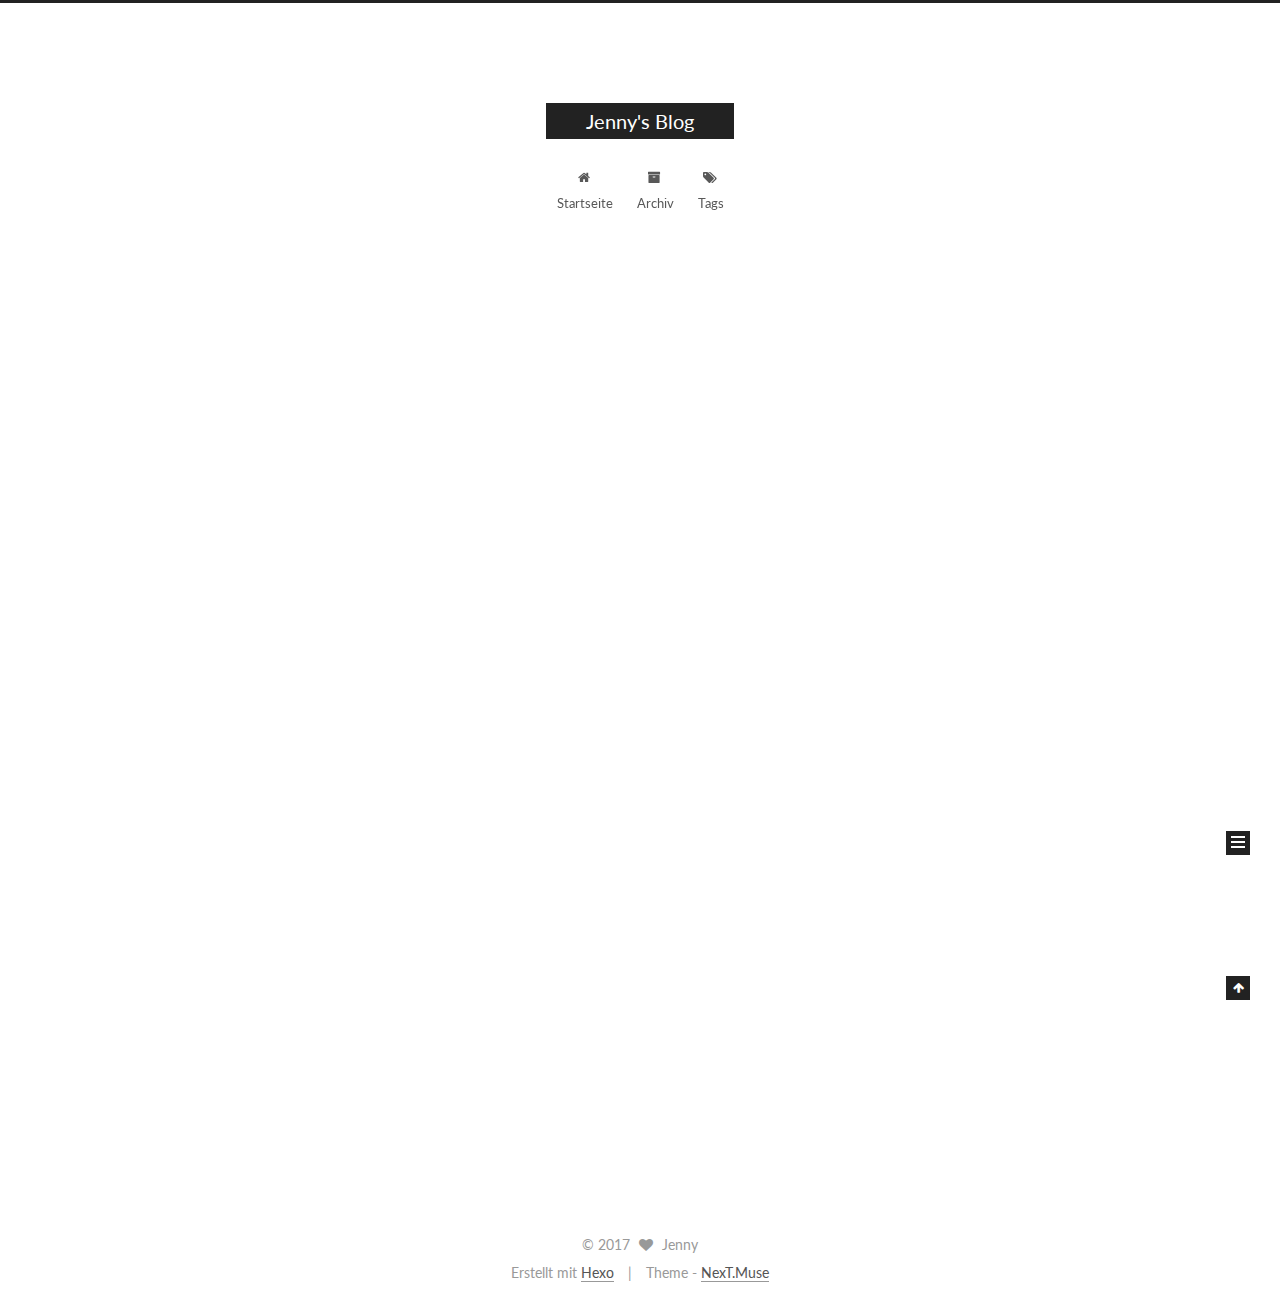
<file: index.html>
<!doctype html>



  


<html class="theme-next muse use-motion" lang="">
<head>
  <meta charset="UTF-8"/>
<meta http-equiv="X-UA-Compatible" content="IE=edge" />
<meta name="viewport" content="width=device-width, initial-scale=1, maximum-scale=1"/>






<meta http-equiv="Cache-Control" content="no-transform" />
<meta http-equiv="Cache-Control" content="no-siteapp" />















  
  
  <link href="/lib/fancybox/source/jquery.fancybox.css?v=2.1.5" rel="stylesheet" type="text/css" />




  
  
  
  

  
    
    
  

  

  

  

  

  
    
    
    <link href="//fonts.googleapis.com/css?family=Lato:300,300italic,400,400italic,700,700italic&subset=latin,latin-ext" rel="stylesheet" type="text/css">
  






<link href="/lib/font-awesome/css/font-awesome.min.css?v=4.6.2" rel="stylesheet" type="text/css" />

<link href="/css/main.css?v=5.1.1" rel="stylesheet" type="text/css" />


  <meta name="keywords" content="Hexo, NexT" />








  <link rel="shortcut icon" type="image/x-icon" href="/favicon.ico?v=5.1.1" />






<meta name="description" content="share learning">
<meta property="og:type" content="website">
<meta property="og:title" content="Jenny&#39;s Blog">
<meta property="og:url" content="http://yoursite.com/index.html">
<meta property="og:site_name" content="Jenny&#39;s Blog">
<meta property="og:description" content="share learning">
<meta name="twitter:card" content="summary">
<meta name="twitter:title" content="Jenny&#39;s Blog">
<meta name="twitter:description" content="share learning">



<script type="text/javascript" id="hexo.configurations">
  var NexT = window.NexT || {};
  var CONFIG = {
    root: '/',
    scheme: 'Muse',
    sidebar: {"position":"left","display":"post","offset":12,"offset_float":0,"b2t":false,"scrollpercent":false},
    fancybox: true,
    motion: true,
    duoshuo: {
      userId: '0',
      author: 'Author'
    },
    algolia: {
      applicationID: '',
      apiKey: '',
      indexName: '',
      hits: {"per_page":10},
      labels: {"input_placeholder":"Search for Posts","hits_empty":"We didn't find any results for the search: ${query}","hits_stats":"${hits} results found in ${time} ms"}
    }
  };
</script>



  <link rel="canonical" href="http://yoursite.com/"/>





  <title>Jenny's Blog</title>
</head>

<body itemscope itemtype="http://schema.org/WebPage" lang="">

  















  
  
    
  

  <div class="container sidebar-position-left 
   page-home 
 ">
    <div class="headband"></div>

    <header id="header" class="header" itemscope itemtype="http://schema.org/WPHeader">
      <div class="header-inner"><div class="site-brand-wrapper">
  <div class="site-meta ">
    

    <div class="custom-logo-site-title">
      <a href="/"  class="brand" rel="start">
        <span class="logo-line-before"><i></i></span>
        <span class="site-title">Jenny's Blog</span>
        <span class="logo-line-after"><i></i></span>
      </a>
    </div>
      
        <p class="site-subtitle"></p>
      
  </div>

  <div class="site-nav-toggle">
    <button>
      <span class="btn-bar"></span>
      <span class="btn-bar"></span>
      <span class="btn-bar"></span>
    </button>
  </div>
</div>

<nav class="site-nav">
  

  
    <ul id="menu" class="menu">
      
        
        <li class="menu-item menu-item-home">
          <a href="/" rel="section">
            
              <i class="menu-item-icon fa fa-fw fa-home"></i> <br />
            
            Startseite
          </a>
        </li>
      
        
        <li class="menu-item menu-item-archives">
          <a href="/archives" rel="section">
            
              <i class="menu-item-icon fa fa-fw fa-archive"></i> <br />
            
            Archiv
          </a>
        </li>
      
        
        <li class="menu-item menu-item-tags">
          <a href="/tags" rel="section">
            
              <i class="menu-item-icon fa fa-fw fa-tags"></i> <br />
            
            Tags
          </a>
        </li>
      

      
    </ul>
  

  
</nav>



 </div>
    </header>

    <main id="main" class="main">
      <div class="main-inner">
        <div class="content-wrap">
          <div id="content" class="content">
            
  <section id="posts" class="posts-expand">
    
      

  

  
  
  

  <article class="post post-type-normal " itemscope itemtype="http://schema.org/Article">
    <link itemprop="mainEntityOfPage" href="http://yoursite.com/2017/10/16/CSS-半透明框/">

    <span hidden itemprop="author" itemscope itemtype="http://schema.org/Person">
      <meta itemprop="name" content="Jenny">
      <meta itemprop="description" content="">
      <meta itemprop="image" content="/images/avatar.gif">
    </span>

    <span hidden itemprop="publisher" itemscope itemtype="http://schema.org/Organization">
      <meta itemprop="name" content="Jenny's Blog">
    </span>

    
      <header class="post-header">

        
        
          <h1 class="post-title" itemprop="name headline">
                
                <a class="post-title-link" href="/2017/10/16/CSS-半透明框/" itemprop="url">CSS | 半透明框</a></h1>
        

        <div class="post-meta">
          <span class="post-time">
            
              <span class="post-meta-item-icon">
                <i class="fa fa-calendar-o"></i>
              </span>
              
                <span class="post-meta-item-text">Veröffentlicht am</span>
              
              <time title="Post created" itemprop="dateCreated datePublished" datetime="2017-10-16T20:47:03+08:00">
                2017-10-16
              </time>
            

            

            
          </span>

          

          
            
          

          
          

          

          

          

        </div>
      </header>
    

    <div class="post-body" itemprop="articleBody">

      
      

      
        
          <blockquote>
<h1 id="背景知识："><a href="#背景知识：" class="headerlink" title="背景知识："></a>背景知识：</h1><h2 id="RGBA-HSLA颜色"><a href="#RGBA-HSLA颜色" class="headerlink" title="RGBA\HSLA颜色"></a>RGBA\HSLA颜色</h2><h2 id="颜色（CSS权威第四章）"><a href="#颜色（CSS权威第四章）" class="headerlink" title="颜色（CSS权威第四章）"></a>颜色（CSS权威第四章）</h2><blockquote>
<p>1、web安全颜色：20%、51、33（十六进制）的倍数。</p>
<blockquote>
<p>指在256色计算机系统上总能避免抖动的颜色<br>2、rgb()<br>     rgba() 0:完全透明 1:完全不透明;<br>         RGBA 颜色值得到以下浏览器的支持：IE9+、Firefox 3+、Chrome、Safari 以及 Opera 10+。<br>      hsl()<br>    HSL颜色值得到以下浏览器的支持：IE9+、 Firefox、 Chrome、 Safari 以及 Opera 10+。<br>    HSL指的是 hue（色调）、 saturation（饱和度）、lightness（亮度）<br>    Hue（0-360）：0（或360）是红色，120是绿色，240是蓝色<br>    Saturation（0%-100%）：0%是灰色，100%是全彩<br>    Lightness（0%-100%）：0%是黑色，100%是白色<br>      hsla()<br>HSLA颜色值得到以下浏览器的支持：IE9+、 Firefox 3+、 Chrome、 Safari 以及 Opera 10+。</p>
</blockquote>
</blockquote>
</blockquote>
<hr>
          <!--noindex-->
          <div class="post-button text-center">
            <a class="btn" href="/2017/10/16/CSS-半透明框/#more" rel="contents">
              Weiterlesen &raquo;
            </a>
          </div>
          <!--/noindex-->
        
      
    </div>

    <div>
      
    </div>

    <div>
      
    </div>

    <div>
      
    </div>

    <footer class="post-footer">
      

      

      

      
      
        <div class="post-eof"></div>
      
    </footer>
  </article>


    
  </section>

  


          </div>
          


          

        </div>
        
          
  
  <div class="sidebar-toggle">
    <div class="sidebar-toggle-line-wrap">
      <span class="sidebar-toggle-line sidebar-toggle-line-first"></span>
      <span class="sidebar-toggle-line sidebar-toggle-line-middle"></span>
      <span class="sidebar-toggle-line sidebar-toggle-line-last"></span>
    </div>
  </div>

  <aside id="sidebar" class="sidebar">
    <div class="sidebar-inner">

      

      

      <section class="site-overview sidebar-panel sidebar-panel-active">
        <div class="site-author motion-element" itemprop="author" itemscope itemtype="http://schema.org/Person">
          <img class="site-author-image" itemprop="image"
               src="/images/avatar.gif"
               alt="Jenny" />
          <p class="site-author-name" itemprop="name">Jenny</p>
           
              <p class="site-description motion-element" itemprop="description">share learning</p>
          
        </div>
        <nav class="site-state motion-element">

          
            <div class="site-state-item site-state-posts">
              <a href="/archives">
                <span class="site-state-item-count">1</span>
                <span class="site-state-item-name">Artikel</span>
              </a>
            </div>
          

          

          

        </nav>

        

        <div class="links-of-author motion-element">
          
        </div>

        
        

        
        

        


      </section>

      

      

    </div>
  </aside>


        
      </div>
    </main>

    <footer id="footer" class="footer">
      <div class="footer-inner">
        <div class="copyright" >
  
  &copy; 
  <span itemprop="copyrightYear">2017</span>
  <span class="with-love">
    <i class="fa fa-heart"></i>
  </span>
  <span class="author" itemprop="copyrightHolder">Jenny</span>
</div>


<div class="powered-by">
  Erstellt mit  <a class="theme-link" href="https://hexo.io">Hexo</a>
</div>

<div class="theme-info">
  Theme -
  <a class="theme-link" href="https://github.com/iissnan/hexo-theme-next">
    NexT.Muse
  </a>
</div>


        

        
      </div>
    </footer>

    
      <div class="back-to-top">
        <i class="fa fa-arrow-up"></i>
        
      </div>
    

  </div>

  

<script type="text/javascript">
  if (Object.prototype.toString.call(window.Promise) !== '[object Function]') {
    window.Promise = null;
  }
</script>









  












  
  <script type="text/javascript" src="/lib/jquery/index.js?v=2.1.3"></script>

  
  <script type="text/javascript" src="/lib/fastclick/lib/fastclick.min.js?v=1.0.6"></script>

  
  <script type="text/javascript" src="/lib/jquery_lazyload/jquery.lazyload.js?v=1.9.7"></script>

  
  <script type="text/javascript" src="/lib/velocity/velocity.min.js?v=1.2.1"></script>

  
  <script type="text/javascript" src="/lib/velocity/velocity.ui.min.js?v=1.2.1"></script>

  
  <script type="text/javascript" src="/lib/fancybox/source/jquery.fancybox.pack.js?v=2.1.5"></script>


  


  <script type="text/javascript" src="/js/src/utils.js?v=5.1.1"></script>

  <script type="text/javascript" src="/js/src/motion.js?v=5.1.1"></script>



  
  

  

  


  <script type="text/javascript" src="/js/src/bootstrap.js?v=5.1.1"></script>



  


  




	





  





  





  






  





  

  

  

  

  

</body>
</html>
</file>
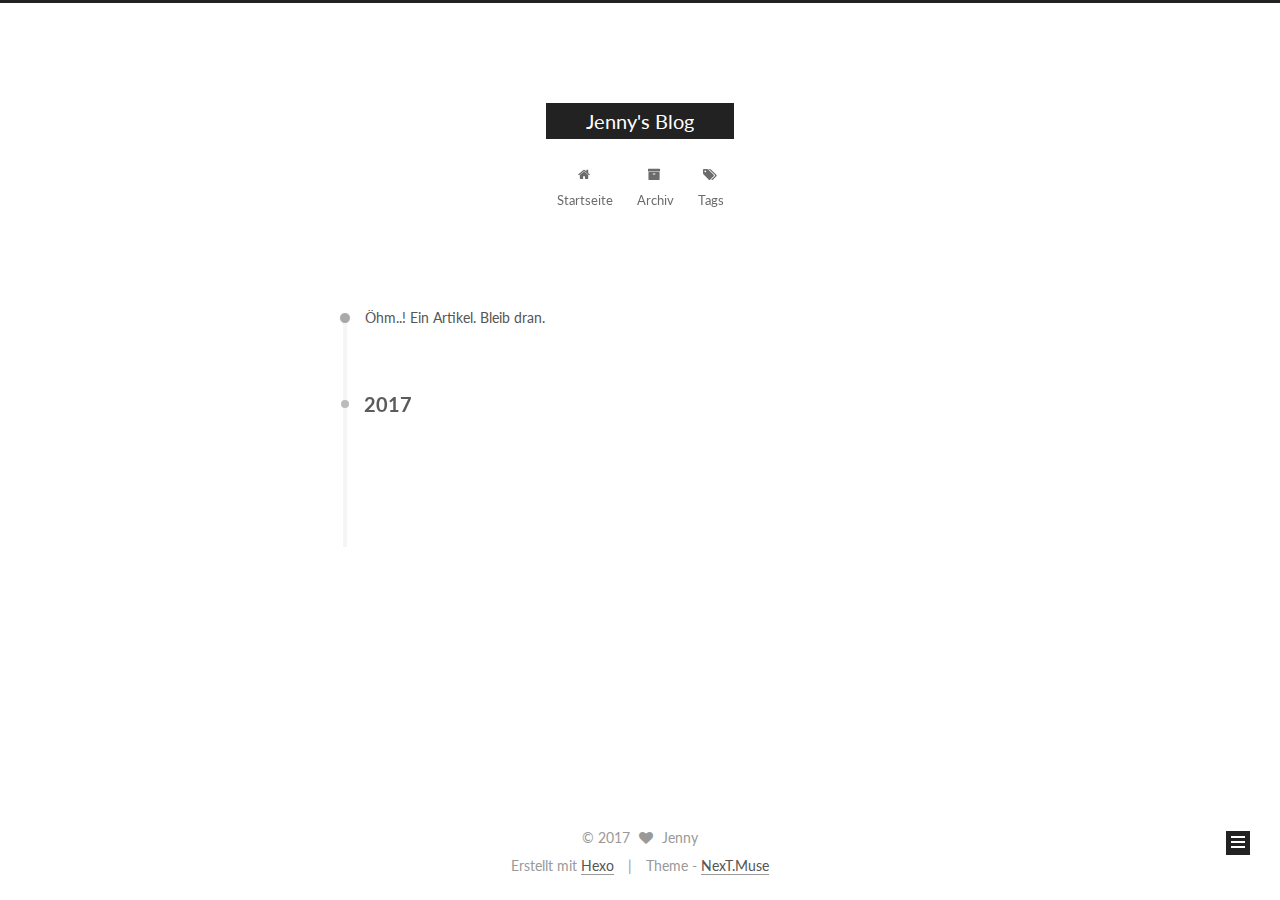
<file: archives/index.html>
<!doctype html>



  


<html class="theme-next muse use-motion" lang="">
<head>
  <meta charset="UTF-8"/>
<meta http-equiv="X-UA-Compatible" content="IE=edge" />
<meta name="viewport" content="width=device-width, initial-scale=1, maximum-scale=1"/>






<meta http-equiv="Cache-Control" content="no-transform" />
<meta http-equiv="Cache-Control" content="no-siteapp" />















  
  
  <link href="/lib/fancybox/source/jquery.fancybox.css?v=2.1.5" rel="stylesheet" type="text/css" />




  
  
  
  

  
    
    
  

  

  

  

  

  
    
    
    <link href="//fonts.googleapis.com/css?family=Lato:300,300italic,400,400italic,700,700italic&subset=latin,latin-ext" rel="stylesheet" type="text/css">
  






<link href="/lib/font-awesome/css/font-awesome.min.css?v=4.6.2" rel="stylesheet" type="text/css" />

<link href="/css/main.css?v=5.1.1" rel="stylesheet" type="text/css" />


  <meta name="keywords" content="Hexo, NexT" />








  <link rel="shortcut icon" type="image/x-icon" href="/favicon.ico?v=5.1.1" />






<meta name="description" content="share learning">
<meta property="og:type" content="website">
<meta property="og:title" content="Jenny&#39;s Blog">
<meta property="og:url" content="http://yoursite.com/archives/index.html">
<meta property="og:site_name" content="Jenny&#39;s Blog">
<meta property="og:description" content="share learning">
<meta name="twitter:card" content="summary">
<meta name="twitter:title" content="Jenny&#39;s Blog">
<meta name="twitter:description" content="share learning">



<script type="text/javascript" id="hexo.configurations">
  var NexT = window.NexT || {};
  var CONFIG = {
    root: '/',
    scheme: 'Muse',
    sidebar: {"position":"left","display":"post","offset":12,"offset_float":0,"b2t":false,"scrollpercent":false},
    fancybox: true,
    motion: true,
    duoshuo: {
      userId: '0',
      author: 'Author'
    },
    algolia: {
      applicationID: '',
      apiKey: '',
      indexName: '',
      hits: {"per_page":10},
      labels: {"input_placeholder":"Search for Posts","hits_empty":"We didn't find any results for the search: ${query}","hits_stats":"${hits} results found in ${time} ms"}
    }
  };
</script>



  <link rel="canonical" href="http://yoursite.com/archives/"/>





  <title>Archiv | Jenny's Blog</title>
</head>

<body itemscope itemtype="http://schema.org/WebPage" lang="">

  















  
  
    
  

  <div class="container sidebar-position-left  page-archive  ">
    <div class="headband"></div>

    <header id="header" class="header" itemscope itemtype="http://schema.org/WPHeader">
      <div class="header-inner"><div class="site-brand-wrapper">
  <div class="site-meta ">
    

    <div class="custom-logo-site-title">
      <a href="/"  class="brand" rel="start">
        <span class="logo-line-before"><i></i></span>
        <span class="site-title">Jenny's Blog</span>
        <span class="logo-line-after"><i></i></span>
      </a>
    </div>
      
        <p class="site-subtitle"></p>
      
  </div>

  <div class="site-nav-toggle">
    <button>
      <span class="btn-bar"></span>
      <span class="btn-bar"></span>
      <span class="btn-bar"></span>
    </button>
  </div>
</div>

<nav class="site-nav">
  

  
    <ul id="menu" class="menu">
      
        
        <li class="menu-item menu-item-home">
          <a href="/" rel="section">
            
              <i class="menu-item-icon fa fa-fw fa-home"></i> <br />
            
            Startseite
          </a>
        </li>
      
        
        <li class="menu-item menu-item-archives">
          <a href="/archives" rel="section">
            
              <i class="menu-item-icon fa fa-fw fa-archive"></i> <br />
            
            Archiv
          </a>
        </li>
      
        
        <li class="menu-item menu-item-tags">
          <a href="/tags" rel="section">
            
              <i class="menu-item-icon fa fa-fw fa-tags"></i> <br />
            
            Tags
          </a>
        </li>
      

      
    </ul>
  

  
</nav>



 </div>
    </header>

    <main id="main" class="main">
      <div class="main-inner">
        <div class="content-wrap">
          <div id="content" class="content">
            

  <section id="posts" class="posts-collapse">
    <span class="archive-move-on"></span>

    <span class="archive-page-counter">
      
      
      
        
      
      Öhm..! Ein Artikel. Bleib dran.
    </span>

    

      
      
      

      
        
        <div class="collection-title">
          <h2 class="archive-year motion-element" id="archive-year-2017">2017</h2>
        </div>
      
      

      

  <article class="post post-type-normal" itemscope itemtype="http://schema.org/Article">
    <header class="post-header">

      <h2 class="post-title">
        
            <a class="post-title-link" href="/2017/10/16/CSS-半透明框/" itemprop="url">
              
                <span itemprop="name">CSS | 半透明框</span>
              
            </a>
        
      </h2>

      <div class="post-meta">
        <time class="post-time" itemprop="dateCreated"
              datetime="2017-10-16T20:47:03+08:00"
              content="2017-10-16" >
          10-16
        </time>
      </div>

    </header>
  </article>



    

  </section>

  



          </div>
          


          

        </div>
        
          
  
  <div class="sidebar-toggle">
    <div class="sidebar-toggle-line-wrap">
      <span class="sidebar-toggle-line sidebar-toggle-line-first"></span>
      <span class="sidebar-toggle-line sidebar-toggle-line-middle"></span>
      <span class="sidebar-toggle-line sidebar-toggle-line-last"></span>
    </div>
  </div>

  <aside id="sidebar" class="sidebar">
    <div class="sidebar-inner">

      

      

      <section class="site-overview sidebar-panel sidebar-panel-active">
        <div class="site-author motion-element" itemprop="author" itemscope itemtype="http://schema.org/Person">
          <img class="site-author-image" itemprop="image"
               src="/images/avatar.gif"
               alt="Jenny" />
          <p class="site-author-name" itemprop="name">Jenny</p>
           
              <p class="site-description motion-element" itemprop="description">share learning</p>
          
        </div>
        <nav class="site-state motion-element">

          
            <div class="site-state-item site-state-posts">
              <a href="/archives">
                <span class="site-state-item-count">1</span>
                <span class="site-state-item-name">Artikel</span>
              </a>
            </div>
          

          

          

        </nav>

        

        <div class="links-of-author motion-element">
          
        </div>

        
        

        
        

        


      </section>

      

      

    </div>
  </aside>


        
      </div>
    </main>

    <footer id="footer" class="footer">
      <div class="footer-inner">
        <div class="copyright" >
  
  &copy; 
  <span itemprop="copyrightYear">2017</span>
  <span class="with-love">
    <i class="fa fa-heart"></i>
  </span>
  <span class="author" itemprop="copyrightHolder">Jenny</span>
</div>


<div class="powered-by">
  Erstellt mit  <a class="theme-link" href="https://hexo.io">Hexo</a>
</div>

<div class="theme-info">
  Theme -
  <a class="theme-link" href="https://github.com/iissnan/hexo-theme-next">
    NexT.Muse
  </a>
</div>


        

        
      </div>
    </footer>

    
      <div class="back-to-top">
        <i class="fa fa-arrow-up"></i>
        
      </div>
    

  </div>

  

<script type="text/javascript">
  if (Object.prototype.toString.call(window.Promise) !== '[object Function]') {
    window.Promise = null;
  }
</script>









  












  
  <script type="text/javascript" src="/lib/jquery/index.js?v=2.1.3"></script>

  
  <script type="text/javascript" src="/lib/fastclick/lib/fastclick.min.js?v=1.0.6"></script>

  
  <script type="text/javascript" src="/lib/jquery_lazyload/jquery.lazyload.js?v=1.9.7"></script>

  
  <script type="text/javascript" src="/lib/velocity/velocity.min.js?v=1.2.1"></script>

  
  <script type="text/javascript" src="/lib/velocity/velocity.ui.min.js?v=1.2.1"></script>

  
  <script type="text/javascript" src="/lib/fancybox/source/jquery.fancybox.pack.js?v=2.1.5"></script>


  


  <script type="text/javascript" src="/js/src/utils.js?v=5.1.1"></script>

  <script type="text/javascript" src="/js/src/motion.js?v=5.1.1"></script>



  
  

  
  
    <script type="text/javascript" id="motion.page.archive">
      $('.archive-year').velocity('transition.slideLeftIn');
    </script>
  


  


  <script type="text/javascript" src="/js/src/bootstrap.js?v=5.1.1"></script>



  


  




	





  





  





  






  





  

  

  

  

  

</body>
</html>
</file>
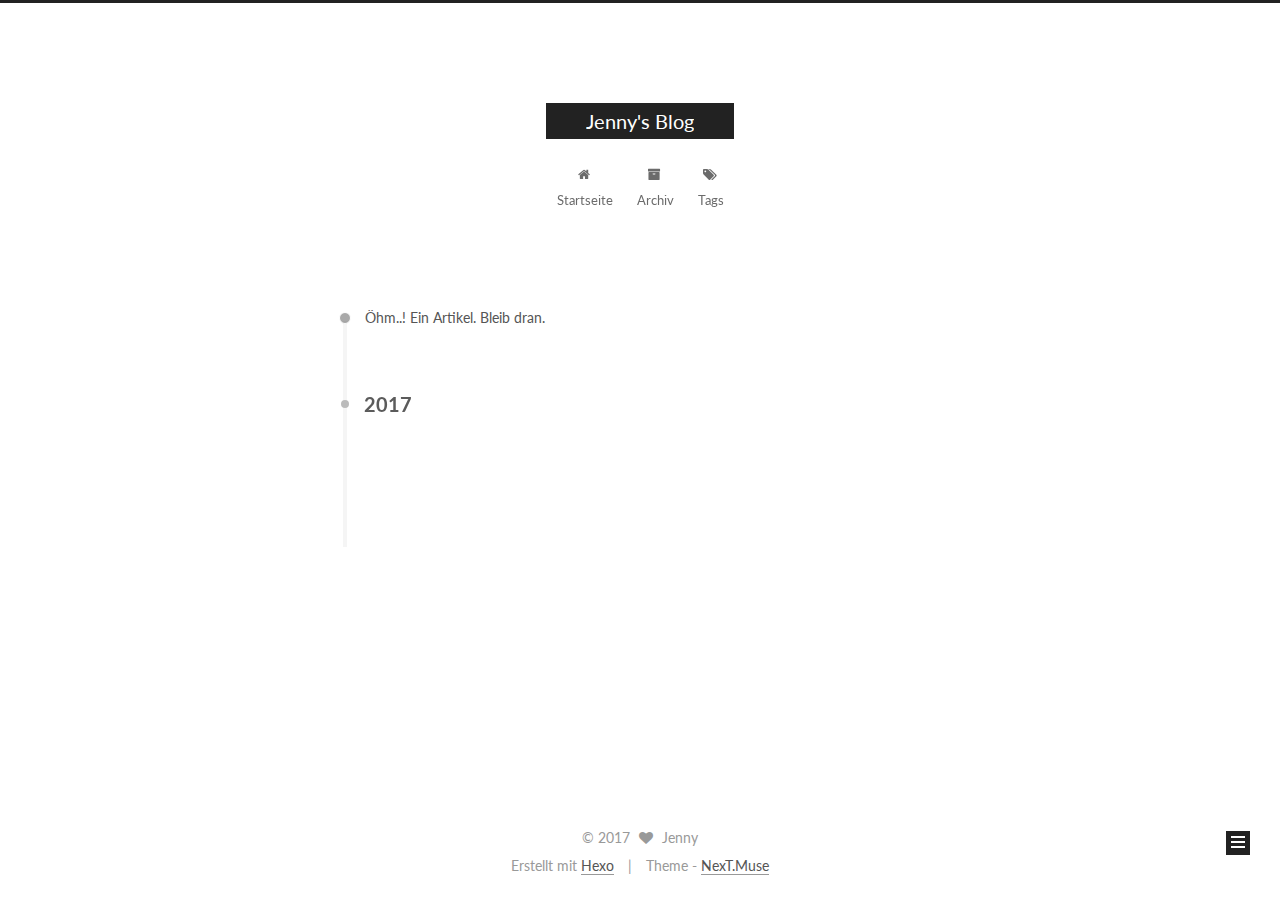
<file: archives/2017/index.html>
<!doctype html>



  


<html class="theme-next muse use-motion" lang="">
<head>
  <meta charset="UTF-8"/>
<meta http-equiv="X-UA-Compatible" content="IE=edge" />
<meta name="viewport" content="width=device-width, initial-scale=1, maximum-scale=1"/>






<meta http-equiv="Cache-Control" content="no-transform" />
<meta http-equiv="Cache-Control" content="no-siteapp" />















  
  
  <link href="/lib/fancybox/source/jquery.fancybox.css?v=2.1.5" rel="stylesheet" type="text/css" />




  
  
  
  

  
    
    
  

  

  

  

  

  
    
    
    <link href="//fonts.googleapis.com/css?family=Lato:300,300italic,400,400italic,700,700italic&subset=latin,latin-ext" rel="stylesheet" type="text/css">
  






<link href="/lib/font-awesome/css/font-awesome.min.css?v=4.6.2" rel="stylesheet" type="text/css" />

<link href="/css/main.css?v=5.1.1" rel="stylesheet" type="text/css" />


  <meta name="keywords" content="Hexo, NexT" />








  <link rel="shortcut icon" type="image/x-icon" href="/favicon.ico?v=5.1.1" />






<meta name="description" content="share learning">
<meta property="og:type" content="website">
<meta property="og:title" content="Jenny&#39;s Blog">
<meta property="og:url" content="http://yoursite.com/archives/2017/index.html">
<meta property="og:site_name" content="Jenny&#39;s Blog">
<meta property="og:description" content="share learning">
<meta name="twitter:card" content="summary">
<meta name="twitter:title" content="Jenny&#39;s Blog">
<meta name="twitter:description" content="share learning">



<script type="text/javascript" id="hexo.configurations">
  var NexT = window.NexT || {};
  var CONFIG = {
    root: '/',
    scheme: 'Muse',
    sidebar: {"position":"left","display":"post","offset":12,"offset_float":0,"b2t":false,"scrollpercent":false},
    fancybox: true,
    motion: true,
    duoshuo: {
      userId: '0',
      author: 'Author'
    },
    algolia: {
      applicationID: '',
      apiKey: '',
      indexName: '',
      hits: {"per_page":10},
      labels: {"input_placeholder":"Search for Posts","hits_empty":"We didn't find any results for the search: ${query}","hits_stats":"${hits} results found in ${time} ms"}
    }
  };
</script>



  <link rel="canonical" href="http://yoursite.com/archives/2017/"/>





  <title>Archiv | Jenny's Blog</title>
</head>

<body itemscope itemtype="http://schema.org/WebPage" lang="">

  















  
  
    
  

  <div class="container sidebar-position-left  page-archive  ">
    <div class="headband"></div>

    <header id="header" class="header" itemscope itemtype="http://schema.org/WPHeader">
      <div class="header-inner"><div class="site-brand-wrapper">
  <div class="site-meta ">
    

    <div class="custom-logo-site-title">
      <a href="/"  class="brand" rel="start">
        <span class="logo-line-before"><i></i></span>
        <span class="site-title">Jenny's Blog</span>
        <span class="logo-line-after"><i></i></span>
      </a>
    </div>
      
        <p class="site-subtitle"></p>
      
  </div>

  <div class="site-nav-toggle">
    <button>
      <span class="btn-bar"></span>
      <span class="btn-bar"></span>
      <span class="btn-bar"></span>
    </button>
  </div>
</div>

<nav class="site-nav">
  

  
    <ul id="menu" class="menu">
      
        
        <li class="menu-item menu-item-home">
          <a href="/" rel="section">
            
              <i class="menu-item-icon fa fa-fw fa-home"></i> <br />
            
            Startseite
          </a>
        </li>
      
        
        <li class="menu-item menu-item-archives">
          <a href="/archives" rel="section">
            
              <i class="menu-item-icon fa fa-fw fa-archive"></i> <br />
            
            Archiv
          </a>
        </li>
      
        
        <li class="menu-item menu-item-tags">
          <a href="/tags" rel="section">
            
              <i class="menu-item-icon fa fa-fw fa-tags"></i> <br />
            
            Tags
          </a>
        </li>
      

      
    </ul>
  

  
</nav>



 </div>
    </header>

    <main id="main" class="main">
      <div class="main-inner">
        <div class="content-wrap">
          <div id="content" class="content">
            

  <section id="posts" class="posts-collapse">
    <span class="archive-move-on"></span>

    <span class="archive-page-counter">
      
      
      
        
      
      Öhm..! Ein Artikel. Bleib dran.
    </span>

    

      
      
      

      
        
        <div class="collection-title">
          <h2 class="archive-year motion-element" id="archive-year-2017">2017</h2>
        </div>
      
      

      

  <article class="post post-type-normal" itemscope itemtype="http://schema.org/Article">
    <header class="post-header">

      <h2 class="post-title">
        
            <a class="post-title-link" href="/2017/10/16/CSS-半透明框/" itemprop="url">
              
                <span itemprop="name">CSS | 半透明框</span>
              
            </a>
        
      </h2>

      <div class="post-meta">
        <time class="post-time" itemprop="dateCreated"
              datetime="2017-10-16T20:47:03+08:00"
              content="2017-10-16" >
          10-16
        </time>
      </div>

    </header>
  </article>



    

  </section>

  



          </div>
          


          

        </div>
        
          
  
  <div class="sidebar-toggle">
    <div class="sidebar-toggle-line-wrap">
      <span class="sidebar-toggle-line sidebar-toggle-line-first"></span>
      <span class="sidebar-toggle-line sidebar-toggle-line-middle"></span>
      <span class="sidebar-toggle-line sidebar-toggle-line-last"></span>
    </div>
  </div>

  <aside id="sidebar" class="sidebar">
    <div class="sidebar-inner">

      

      

      <section class="site-overview sidebar-panel sidebar-panel-active">
        <div class="site-author motion-element" itemprop="author" itemscope itemtype="http://schema.org/Person">
          <img class="site-author-image" itemprop="image"
               src="/images/avatar.gif"
               alt="Jenny" />
          <p class="site-author-name" itemprop="name">Jenny</p>
           
              <p class="site-description motion-element" itemprop="description">share learning</p>
          
        </div>
        <nav class="site-state motion-element">

          
            <div class="site-state-item site-state-posts">
              <a href="/archives">
                <span class="site-state-item-count">1</span>
                <span class="site-state-item-name">Artikel</span>
              </a>
            </div>
          

          

          

        </nav>

        

        <div class="links-of-author motion-element">
          
        </div>

        
        

        
        

        


      </section>

      

      

    </div>
  </aside>


        
      </div>
    </main>

    <footer id="footer" class="footer">
      <div class="footer-inner">
        <div class="copyright" >
  
  &copy; 
  <span itemprop="copyrightYear">2017</span>
  <span class="with-love">
    <i class="fa fa-heart"></i>
  </span>
  <span class="author" itemprop="copyrightHolder">Jenny</span>
</div>


<div class="powered-by">
  Erstellt mit  <a class="theme-link" href="https://hexo.io">Hexo</a>
</div>

<div class="theme-info">
  Theme -
  <a class="theme-link" href="https://github.com/iissnan/hexo-theme-next">
    NexT.Muse
  </a>
</div>


        

        
      </div>
    </footer>

    
      <div class="back-to-top">
        <i class="fa fa-arrow-up"></i>
        
      </div>
    

  </div>

  

<script type="text/javascript">
  if (Object.prototype.toString.call(window.Promise) !== '[object Function]') {
    window.Promise = null;
  }
</script>









  












  
  <script type="text/javascript" src="/lib/jquery/index.js?v=2.1.3"></script>

  
  <script type="text/javascript" src="/lib/fastclick/lib/fastclick.min.js?v=1.0.6"></script>

  
  <script type="text/javascript" src="/lib/jquery_lazyload/jquery.lazyload.js?v=1.9.7"></script>

  
  <script type="text/javascript" src="/lib/velocity/velocity.min.js?v=1.2.1"></script>

  
  <script type="text/javascript" src="/lib/velocity/velocity.ui.min.js?v=1.2.1"></script>

  
  <script type="text/javascript" src="/lib/fancybox/source/jquery.fancybox.pack.js?v=2.1.5"></script>


  


  <script type="text/javascript" src="/js/src/utils.js?v=5.1.1"></script>

  <script type="text/javascript" src="/js/src/motion.js?v=5.1.1"></script>



  
  

  
  
    <script type="text/javascript" id="motion.page.archive">
      $('.archive-year').velocity('transition.slideLeftIn');
    </script>
  


  


  <script type="text/javascript" src="/js/src/bootstrap.js?v=5.1.1"></script>



  


  




	





  





  





  






  





  

  

  

  

  

</body>
</html>
</file>
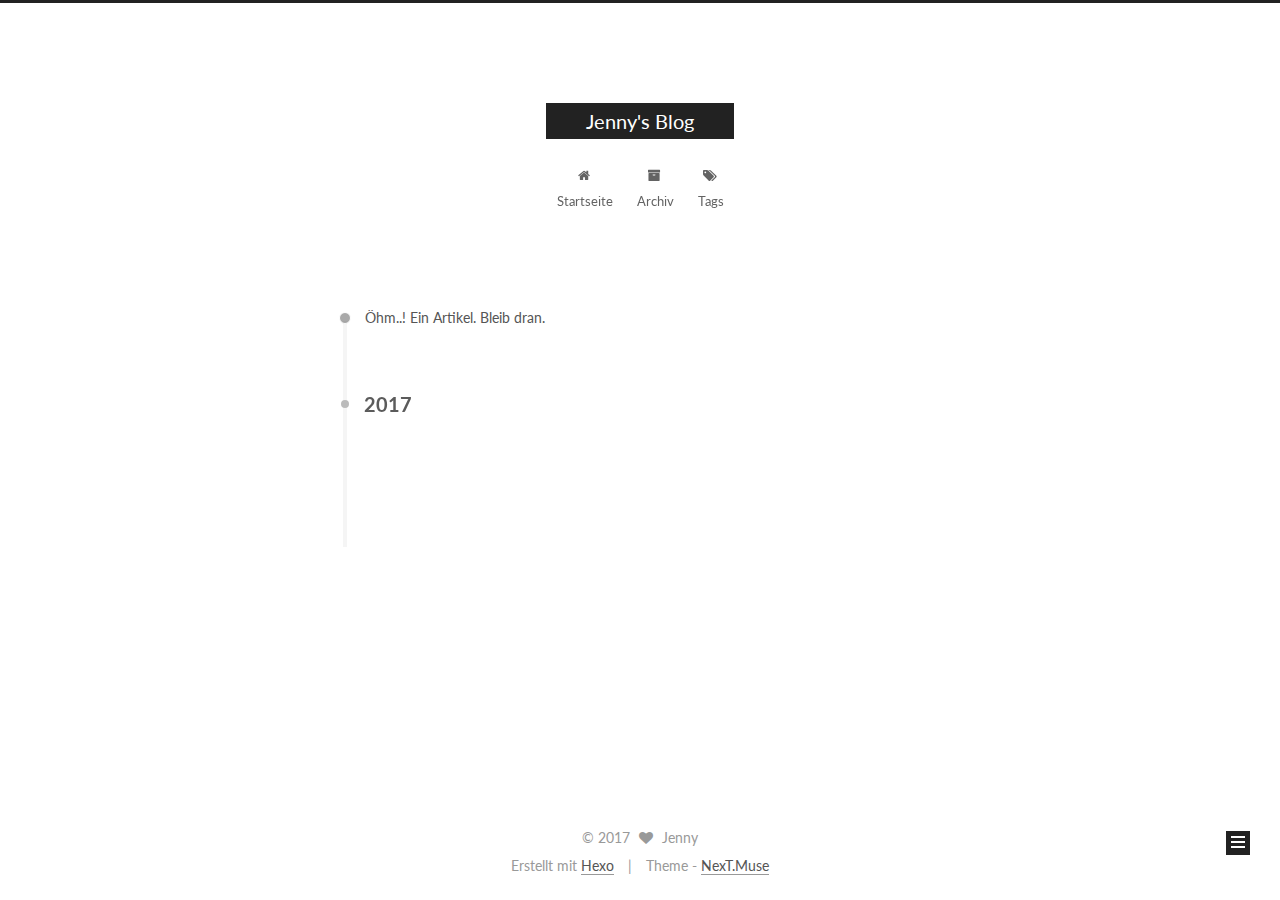
<file: archives/2017/10/index.html>
<!doctype html>



  


<html class="theme-next muse use-motion" lang="">
<head>
  <meta charset="UTF-8"/>
<meta http-equiv="X-UA-Compatible" content="IE=edge" />
<meta name="viewport" content="width=device-width, initial-scale=1, maximum-scale=1"/>






<meta http-equiv="Cache-Control" content="no-transform" />
<meta http-equiv="Cache-Control" content="no-siteapp" />















  
  
  <link href="/lib/fancybox/source/jquery.fancybox.css?v=2.1.5" rel="stylesheet" type="text/css" />




  
  
  
  

  
    
    
  

  

  

  

  

  
    
    
    <link href="//fonts.googleapis.com/css?family=Lato:300,300italic,400,400italic,700,700italic&subset=latin,latin-ext" rel="stylesheet" type="text/css">
  






<link href="/lib/font-awesome/css/font-awesome.min.css?v=4.6.2" rel="stylesheet" type="text/css" />

<link href="/css/main.css?v=5.1.1" rel="stylesheet" type="text/css" />


  <meta name="keywords" content="Hexo, NexT" />








  <link rel="shortcut icon" type="image/x-icon" href="/favicon.ico?v=5.1.1" />






<meta name="description" content="share learning">
<meta property="og:type" content="website">
<meta property="og:title" content="Jenny&#39;s Blog">
<meta property="og:url" content="http://yoursite.com/archives/2017/10/index.html">
<meta property="og:site_name" content="Jenny&#39;s Blog">
<meta property="og:description" content="share learning">
<meta name="twitter:card" content="summary">
<meta name="twitter:title" content="Jenny&#39;s Blog">
<meta name="twitter:description" content="share learning">



<script type="text/javascript" id="hexo.configurations">
  var NexT = window.NexT || {};
  var CONFIG = {
    root: '/',
    scheme: 'Muse',
    sidebar: {"position":"left","display":"post","offset":12,"offset_float":0,"b2t":false,"scrollpercent":false},
    fancybox: true,
    motion: true,
    duoshuo: {
      userId: '0',
      author: 'Author'
    },
    algolia: {
      applicationID: '',
      apiKey: '',
      indexName: '',
      hits: {"per_page":10},
      labels: {"input_placeholder":"Search for Posts","hits_empty":"We didn't find any results for the search: ${query}","hits_stats":"${hits} results found in ${time} ms"}
    }
  };
</script>



  <link rel="canonical" href="http://yoursite.com/archives/2017/10/"/>





  <title>Archiv | Jenny's Blog</title>
</head>

<body itemscope itemtype="http://schema.org/WebPage" lang="">

  















  
  
    
  

  <div class="container sidebar-position-left  page-archive  ">
    <div class="headband"></div>

    <header id="header" class="header" itemscope itemtype="http://schema.org/WPHeader">
      <div class="header-inner"><div class="site-brand-wrapper">
  <div class="site-meta ">
    

    <div class="custom-logo-site-title">
      <a href="/"  class="brand" rel="start">
        <span class="logo-line-before"><i></i></span>
        <span class="site-title">Jenny's Blog</span>
        <span class="logo-line-after"><i></i></span>
      </a>
    </div>
      
        <p class="site-subtitle"></p>
      
  </div>

  <div class="site-nav-toggle">
    <button>
      <span class="btn-bar"></span>
      <span class="btn-bar"></span>
      <span class="btn-bar"></span>
    </button>
  </div>
</div>

<nav class="site-nav">
  

  
    <ul id="menu" class="menu">
      
        
        <li class="menu-item menu-item-home">
          <a href="/" rel="section">
            
              <i class="menu-item-icon fa fa-fw fa-home"></i> <br />
            
            Startseite
          </a>
        </li>
      
        
        <li class="menu-item menu-item-archives">
          <a href="/archives" rel="section">
            
              <i class="menu-item-icon fa fa-fw fa-archive"></i> <br />
            
            Archiv
          </a>
        </li>
      
        
        <li class="menu-item menu-item-tags">
          <a href="/tags" rel="section">
            
              <i class="menu-item-icon fa fa-fw fa-tags"></i> <br />
            
            Tags
          </a>
        </li>
      

      
    </ul>
  

  
</nav>



 </div>
    </header>

    <main id="main" class="main">
      <div class="main-inner">
        <div class="content-wrap">
          <div id="content" class="content">
            

  <section id="posts" class="posts-collapse">
    <span class="archive-move-on"></span>

    <span class="archive-page-counter">
      
      
      
        
      
      Öhm..! Ein Artikel. Bleib dran.
    </span>

    

      
      
      

      
        
        <div class="collection-title">
          <h2 class="archive-year motion-element" id="archive-year-2017">2017</h2>
        </div>
      
      

      

  <article class="post post-type-normal" itemscope itemtype="http://schema.org/Article">
    <header class="post-header">

      <h2 class="post-title">
        
            <a class="post-title-link" href="/2017/10/16/CSS-半透明框/" itemprop="url">
              
                <span itemprop="name">CSS | 半透明框</span>
              
            </a>
        
      </h2>

      <div class="post-meta">
        <time class="post-time" itemprop="dateCreated"
              datetime="2017-10-16T20:47:03+08:00"
              content="2017-10-16" >
          10-16
        </time>
      </div>

    </header>
  </article>



    

  </section>

  



          </div>
          


          

        </div>
        
          
  
  <div class="sidebar-toggle">
    <div class="sidebar-toggle-line-wrap">
      <span class="sidebar-toggle-line sidebar-toggle-line-first"></span>
      <span class="sidebar-toggle-line sidebar-toggle-line-middle"></span>
      <span class="sidebar-toggle-line sidebar-toggle-line-last"></span>
    </div>
  </div>

  <aside id="sidebar" class="sidebar">
    <div class="sidebar-inner">

      

      

      <section class="site-overview sidebar-panel sidebar-panel-active">
        <div class="site-author motion-element" itemprop="author" itemscope itemtype="http://schema.org/Person">
          <img class="site-author-image" itemprop="image"
               src="/images/avatar.gif"
               alt="Jenny" />
          <p class="site-author-name" itemprop="name">Jenny</p>
           
              <p class="site-description motion-element" itemprop="description">share learning</p>
          
        </div>
        <nav class="site-state motion-element">

          
            <div class="site-state-item site-state-posts">
              <a href="/archives">
                <span class="site-state-item-count">1</span>
                <span class="site-state-item-name">Artikel</span>
              </a>
            </div>
          

          

          

        </nav>

        

        <div class="links-of-author motion-element">
          
        </div>

        
        

        
        

        


      </section>

      

      

    </div>
  </aside>


        
      </div>
    </main>

    <footer id="footer" class="footer">
      <div class="footer-inner">
        <div class="copyright" >
  
  &copy; 
  <span itemprop="copyrightYear">2017</span>
  <span class="with-love">
    <i class="fa fa-heart"></i>
  </span>
  <span class="author" itemprop="copyrightHolder">Jenny</span>
</div>


<div class="powered-by">
  Erstellt mit  <a class="theme-link" href="https://hexo.io">Hexo</a>
</div>

<div class="theme-info">
  Theme -
  <a class="theme-link" href="https://github.com/iissnan/hexo-theme-next">
    NexT.Muse
  </a>
</div>


        

        
      </div>
    </footer>

    
      <div class="back-to-top">
        <i class="fa fa-arrow-up"></i>
        
      </div>
    

  </div>

  

<script type="text/javascript">
  if (Object.prototype.toString.call(window.Promise) !== '[object Function]') {
    window.Promise = null;
  }
</script>









  












  
  <script type="text/javascript" src="/lib/jquery/index.js?v=2.1.3"></script>

  
  <script type="text/javascript" src="/lib/fastclick/lib/fastclick.min.js?v=1.0.6"></script>

  
  <script type="text/javascript" src="/lib/jquery_lazyload/jquery.lazyload.js?v=1.9.7"></script>

  
  <script type="text/javascript" src="/lib/velocity/velocity.min.js?v=1.2.1"></script>

  
  <script type="text/javascript" src="/lib/velocity/velocity.ui.min.js?v=1.2.1"></script>

  
  <script type="text/javascript" src="/lib/fancybox/source/jquery.fancybox.pack.js?v=2.1.5"></script>


  


  <script type="text/javascript" src="/js/src/utils.js?v=5.1.1"></script>

  <script type="text/javascript" src="/js/src/motion.js?v=5.1.1"></script>



  
  

  
  
    <script type="text/javascript" id="motion.page.archive">
      $('.archive-year').velocity('transition.slideLeftIn');
    </script>
  


  


  <script type="text/javascript" src="/js/src/bootstrap.js?v=5.1.1"></script>



  


  




	





  





  





  






  





  

  

  

  

  

</body>
</html>
</file>
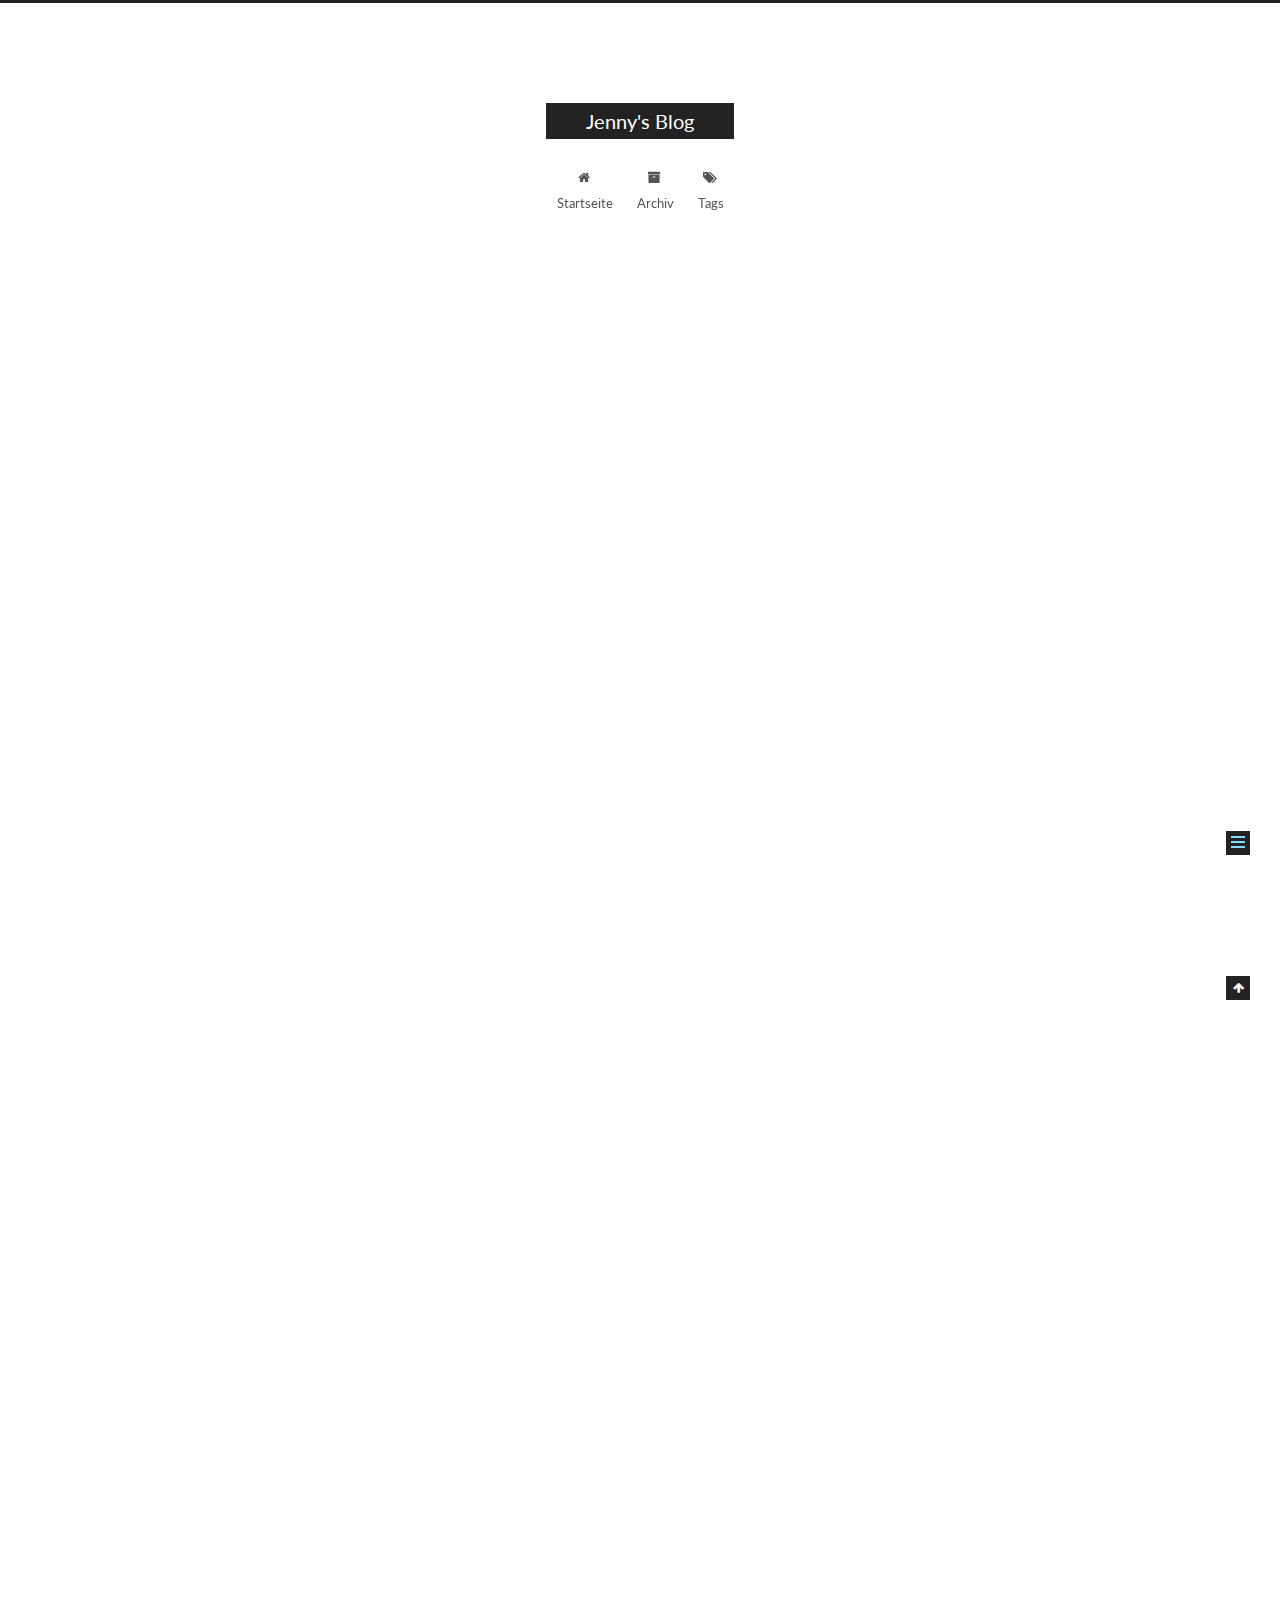
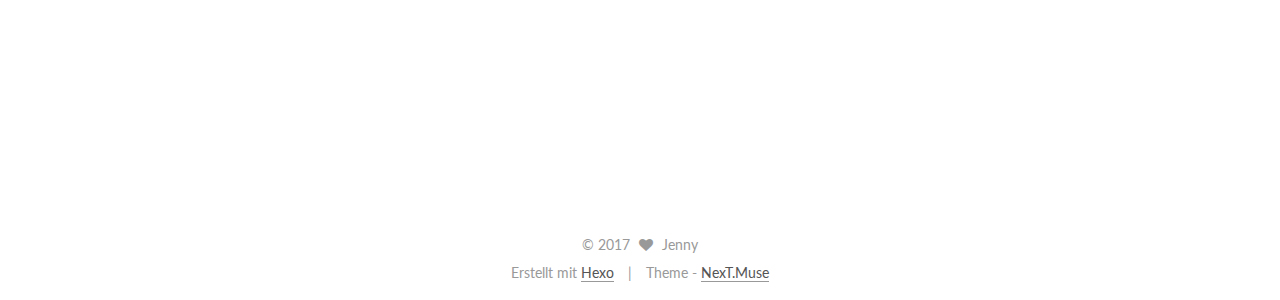
<file: 2017/10/16/CSS-半透明框/index.html>
<!doctype html>



  


<html class="theme-next muse use-motion" lang="">
<head>
  <meta charset="UTF-8"/>
<meta http-equiv="X-UA-Compatible" content="IE=edge" />
<meta name="viewport" content="width=device-width, initial-scale=1, maximum-scale=1"/>






<meta http-equiv="Cache-Control" content="no-transform" />
<meta http-equiv="Cache-Control" content="no-siteapp" />















  
  
  <link href="/lib/fancybox/source/jquery.fancybox.css?v=2.1.5" rel="stylesheet" type="text/css" />




  
  
  
  

  
    
    
  

  

  

  

  

  
    
    
    <link href="//fonts.googleapis.com/css?family=Lato:300,300italic,400,400italic,700,700italic&subset=latin,latin-ext" rel="stylesheet" type="text/css">
  






<link href="/lib/font-awesome/css/font-awesome.min.css?v=4.6.2" rel="stylesheet" type="text/css" />

<link href="/css/main.css?v=5.1.1" rel="stylesheet" type="text/css" />


  <meta name="keywords" content="Hexo, NexT" />








  <link rel="shortcut icon" type="image/x-icon" href="/favicon.ico?v=5.1.1" />






<meta name="description" content="背景知识：RGBA\HSLA颜色颜色（CSS权威第四章） 1、web安全颜色：20%、51、33（十六进制）的倍数。  指在256色计算机系统上总能避免抖动的颜色2、rgb()     rgba() 0:完全透明 1:完全不透明;         RGBA 颜色值得到以下浏览器的支持：IE9+、Firefox 3+、Chrome、Safari 以及 Opera 10+。      hsl()">
<meta property="og:type" content="article">
<meta property="og:title" content="CSS | 半透明框">
<meta property="og:url" content="http://yoursite.com/2017/10/16/CSS-半透明框/index.html">
<meta property="og:site_name" content="Jenny&#39;s Blog">
<meta property="og:description" content="背景知识：RGBA\HSLA颜色颜色（CSS权威第四章） 1、web安全颜色：20%、51、33（十六进制）的倍数。  指在256色计算机系统上总能避免抖动的颜色2、rgb()     rgba() 0:完全透明 1:完全不透明;         RGBA 颜色值得到以下浏览器的支持：IE9+、Firefox 3+、Chrome、Safari 以及 Opera 10+。      hsl()">
<meta property="og:updated_time" content="2017-10-16T14:31:18.369Z">
<meta name="twitter:card" content="summary">
<meta name="twitter:title" content="CSS | 半透明框">
<meta name="twitter:description" content="背景知识：RGBA\HSLA颜色颜色（CSS权威第四章） 1、web安全颜色：20%、51、33（十六进制）的倍数。  指在256色计算机系统上总能避免抖动的颜色2、rgb()     rgba() 0:完全透明 1:完全不透明;         RGBA 颜色值得到以下浏览器的支持：IE9+、Firefox 3+、Chrome、Safari 以及 Opera 10+。      hsl()">



<script type="text/javascript" id="hexo.configurations">
  var NexT = window.NexT || {};
  var CONFIG = {
    root: '/',
    scheme: 'Muse',
    sidebar: {"position":"left","display":"post","offset":12,"offset_float":0,"b2t":false,"scrollpercent":false},
    fancybox: true,
    motion: true,
    duoshuo: {
      userId: '0',
      author: 'Author'
    },
    algolia: {
      applicationID: '',
      apiKey: '',
      indexName: '',
      hits: {"per_page":10},
      labels: {"input_placeholder":"Search for Posts","hits_empty":"We didn't find any results for the search: ${query}","hits_stats":"${hits} results found in ${time} ms"}
    }
  };
</script>



  <link rel="canonical" href="http://yoursite.com/2017/10/16/CSS-半透明框/"/>





  <title>CSS | 半透明框 | Jenny's Blog</title>
</head>

<body itemscope itemtype="http://schema.org/WebPage" lang="">

  















  
  
    
  

  <div class="container sidebar-position-left page-post-detail ">
    <div class="headband"></div>

    <header id="header" class="header" itemscope itemtype="http://schema.org/WPHeader">
      <div class="header-inner"><div class="site-brand-wrapper">
  <div class="site-meta ">
    

    <div class="custom-logo-site-title">
      <a href="/"  class="brand" rel="start">
        <span class="logo-line-before"><i></i></span>
        <span class="site-title">Jenny's Blog</span>
        <span class="logo-line-after"><i></i></span>
      </a>
    </div>
      
        <p class="site-subtitle"></p>
      
  </div>

  <div class="site-nav-toggle">
    <button>
      <span class="btn-bar"></span>
      <span class="btn-bar"></span>
      <span class="btn-bar"></span>
    </button>
  </div>
</div>

<nav class="site-nav">
  

  
    <ul id="menu" class="menu">
      
        
        <li class="menu-item menu-item-home">
          <a href="/" rel="section">
            
              <i class="menu-item-icon fa fa-fw fa-home"></i> <br />
            
            Startseite
          </a>
        </li>
      
        
        <li class="menu-item menu-item-archives">
          <a href="/archives" rel="section">
            
              <i class="menu-item-icon fa fa-fw fa-archive"></i> <br />
            
            Archiv
          </a>
        </li>
      
        
        <li class="menu-item menu-item-tags">
          <a href="/tags" rel="section">
            
              <i class="menu-item-icon fa fa-fw fa-tags"></i> <br />
            
            Tags
          </a>
        </li>
      

      
    </ul>
  

  
</nav>



 </div>
    </header>

    <main id="main" class="main">
      <div class="main-inner">
        <div class="content-wrap">
          <div id="content" class="content">
            

  <div id="posts" class="posts-expand">
    

  

  
  
  

  <article class="post post-type-normal " itemscope itemtype="http://schema.org/Article">
    <link itemprop="mainEntityOfPage" href="http://yoursite.com/2017/10/16/CSS-半透明框/">

    <span hidden itemprop="author" itemscope itemtype="http://schema.org/Person">
      <meta itemprop="name" content="Jenny">
      <meta itemprop="description" content="">
      <meta itemprop="image" content="/images/avatar.gif">
    </span>

    <span hidden itemprop="publisher" itemscope itemtype="http://schema.org/Organization">
      <meta itemprop="name" content="Jenny's Blog">
    </span>

    
      <header class="post-header">

        
        
          <h1 class="post-title" itemprop="name headline">CSS | 半透明框</h1>
        

        <div class="post-meta">
          <span class="post-time">
            
              <span class="post-meta-item-icon">
                <i class="fa fa-calendar-o"></i>
              </span>
              
                <span class="post-meta-item-text">Veröffentlicht am</span>
              
              <time title="Post created" itemprop="dateCreated datePublished" datetime="2017-10-16T20:47:03+08:00">
                2017-10-16
              </time>
            

            

            
          </span>

          

          
            
          

          
          

          

          

          

        </div>
      </header>
    

    <div class="post-body" itemprop="articleBody">

      
      

      
        <blockquote>
<h1 id="背景知识："><a href="#背景知识：" class="headerlink" title="背景知识："></a>背景知识：</h1><h2 id="RGBA-HSLA颜色"><a href="#RGBA-HSLA颜色" class="headerlink" title="RGBA\HSLA颜色"></a>RGBA\HSLA颜色</h2><h2 id="颜色（CSS权威第四章）"><a href="#颜色（CSS权威第四章）" class="headerlink" title="颜色（CSS权威第四章）"></a>颜色（CSS权威第四章）</h2><blockquote>
<p>1、web安全颜色：20%、51、33（十六进制）的倍数。</p>
<blockquote>
<p>指在256色计算机系统上总能避免抖动的颜色<br>2、rgb()<br>     rgba() 0:完全透明 1:完全不透明;<br>         RGBA 颜色值得到以下浏览器的支持：IE9+、Firefox 3+、Chrome、Safari 以及 Opera 10+。<br>      hsl()<br>    HSL颜色值得到以下浏览器的支持：IE9+、 Firefox、 Chrome、 Safari 以及 Opera 10+。<br>    HSL指的是 hue（色调）、 saturation（饱和度）、lightness（亮度）<br>    Hue（0-360）：0（或360）是红色，120是绿色，240是蓝色<br>    Saturation（0%-100%）：0%是灰色，100%是全彩<br>    Lightness（0%-100%）：0%是黑色，100%是白色<br>      hsla()<br>HSLA颜色值得到以下浏览器的支持：IE9+、 Firefox 3+、 Chrome、 Safari 以及 Opera 10+。</p>
</blockquote>
</blockquote>
</blockquote>
<hr>
<a id="more"></a>
<blockquote>
<h2 id="颜色和背景（CSS权威第九章）"><a href="#颜色和背景（CSS权威第九章）" class="headerlink" title="颜色和背景（CSS权威第九章）"></a>颜色和背景（CSS权威第九章）</h2><h2 id="前景色（文本）"><a href="#前景色（文本）" class="headerlink" title="前景色（文本）"></a>前景色（文本）</h2><blockquote>
<p>1、color<br>    值：<color>|inherit<br>    作用：改变颜色、<strong>影响边框（默认的前景色会应用到边框，可以用border-color覆盖color，同时利用边 框可以影响图像的前景色，图像不能被color影响）</strong></color></p>
</blockquote>
<h2 id="背景：前景之下直到边框外边界的所有空间，边框是画在背景上的（一般不继承）"><a href="#背景：前景之下直到边框外边界的所有空间，边框是画在背景上的（一般不继承）" class="headerlink" title="背景：前景之下直到边框外边界的所有空间，边框是画在背景上的（一般不继承）"></a>背景：前景之下直到边框外边界的所有空间，<strong>边框是画在背景上的（一般不继承）</strong></h2><blockquote>
<p>1、background-color<br>    值：<color>|transparent|inherit(IE8以下不支持继承属性）<br>2、background-image（图片尺寸又图片本身决定）<br>    值：<uri>|none|inherit(IE8以下不支持继承属性）<br>    元素图像默认地位于元素左上角，并在水平和垂直方向重复<br>    <strong>注：设置一种可用的背景颜色，这样的话，假如背景图像不可用，页面也可获得良好的视觉效果。</strong><br>3、background-repeat<br>    值：repeat|repeat-x|repeat-y|no-repeat|inherit(IE8以下不支持继承属性）<br>    <strong>注：repeat-x|repeat-y会把整个X|y轴平铺完整，即向两个方向进行平铺。</strong><br>4、background-position<strong>（相对于元素内边距边界放置原图像，定义时先水平方向，然后垂直方向）</strong><br>    值：top|bottom|left|center|长度值|百分数值|inherit(IE8以下不支持继承属性）</uri></color></p>
<blockquote>
<p>   ①使用关键字，成对出现，若只定义了一个，第二个即为center。<br>   ②使用百分数值，成对出现，若只定义了一个，第二个为50%；<br>         <strong>注意，百分数值同时应用于元素和图片，在出现百分数的时候要计算出偏移量，若出现偏移点不能一致时，使用差值。例如书P277，负分数值的不同效果。</strong><br>   ③使用长度值，成对出现，若只定义了一个，第二个为50%，百分数和长度值可以混合使用；<br>        长度值是从元素内边距区左上角开始偏移，即从一个左上角到另一个左上角的便宜。<br>5、background-attachment<br>    值：scroll|fixed|inherit(IE8以下不支持继承属性）<br>    注意：当文档向下滚动时，背景图像会随之滚动，若想固定图像位置，使用fixed，相对与可视区固定。<br>    随着用户调整浏览器窗口的大小时，可视区会改变，导致背景的原图随着窗口大小改变位置。<br>    还有，对于分页媒体，每个页面都生成自己的视窗，因此fixed关联背景在输出的每一页面上都应当显示。<br>汇总：background：只要至少出现一个值，其他省略值胃默认值，<strong>推荐使用</strong></p>
<hr>
<h2 id="CSS3背景新特性："><a href="#CSS3背景新特性：" class="headerlink" title="CSS3背景新特性："></a>CSS3背景新特性：</h2><p>1、background-image:可以同时加入多张图片，第一张在#最顶端，不同的照片可以设置不同的属性。<br>2、background-size<br>    值：长度值|百分数|cover|contain<br>    长度值为图片的宽度和高度，百分数为占父元素宽度和高度的百分比的大小，若只给出一个数，第二个为auto<br>    cover:保持图像的纵横比缩放成将完全覆盖背景定位区域的最小大小<br>    contain:保持图像的纵横比缩放成适合背景定位区域的最大大小<br>3、background-origin<br>    值：padding-box|border-box|content-box<br>    指定background-position 的相对位置，若background-attachment的属性为fixed，那么这个属性值无效<br>4、background-clip:指定背景描绘区域<br>    值：padding-box|border-box|content-box<br>5、background-blend-mode(Ie不支持)<br>    值：(<a href="https://www.w3cschool.cn/cssref/pr-background-blend-mode.html" target="_blank" rel="external">https://www.w3cschool.cn/cssref/pr-background-blend-mode.html</a>) </p>
<hr>
<p><strong>In the absence of a background on the html element, the body background will cover the page. If there is a background on the html element, the body background behaves just like any other element.</strong></p>
<hr>
</blockquote>
</blockquote>
<h1 id="例子"><a href="#例子" class="headerlink" title="例子"></a>例子</h1><blockquote>
<p><code><br>    border: 10px solid hsla(0, 0%, 100%, .5);<br>    background: white;<br>  </code><br><strong>记住：边框是在背景上描的边，白色背景上描半透明边框，与白色边框没有区别。</strong><br>  <code><br>    border: 10px solid hsla(0, 0%, 100%, .5);<br>    background: white;<br>    <strong>background-clip: padding-box;</strong><br>  </code></p>
</blockquote>
</blockquote>

      
    </div>

    <div>
      
        

      
    </div>

    <div>
      
        

      
    </div>

    <div>
      
        

      
    </div>

    <footer class="post-footer">
      

      
        
      

      

      
      
    </footer>
  </article>



    <div class="post-spread">
      
    </div>
  </div>


          </div>
          


          
  <div class="comments" id="comments">
    
  </div>


        </div>
        
          
  
  <div class="sidebar-toggle">
    <div class="sidebar-toggle-line-wrap">
      <span class="sidebar-toggle-line sidebar-toggle-line-first"></span>
      <span class="sidebar-toggle-line sidebar-toggle-line-middle"></span>
      <span class="sidebar-toggle-line sidebar-toggle-line-last"></span>
    </div>
  </div>

  <aside id="sidebar" class="sidebar">
    <div class="sidebar-inner">

      

      
        <ul class="sidebar-nav motion-element">
          <li class="sidebar-nav-toc sidebar-nav-active" data-target="post-toc-wrap" >
            Inhaltsverzeichnis
          </li>
          <li class="sidebar-nav-overview" data-target="site-overview">
            Übersicht
          </li>
        </ul>
      

      <section class="site-overview sidebar-panel">
        <div class="site-author motion-element" itemprop="author" itemscope itemtype="http://schema.org/Person">
          <img class="site-author-image" itemprop="image"
               src="/images/avatar.gif"
               alt="Jenny" />
          <p class="site-author-name" itemprop="name">Jenny</p>
           
              <p class="site-description motion-element" itemprop="description">share learning</p>
          
        </div>
        <nav class="site-state motion-element">

          
            <div class="site-state-item site-state-posts">
              <a href="/archives">
                <span class="site-state-item-count">1</span>
                <span class="site-state-item-name">Artikel</span>
              </a>
            </div>
          

          

          

        </nav>

        

        <div class="links-of-author motion-element">
          
        </div>

        
        

        
        

        


      </section>

      
      <!--noindex-->
        <section class="post-toc-wrap motion-element sidebar-panel sidebar-panel-active">
          <div class="post-toc">

            
              
            

            
              <div class="post-toc-content"><ol class="nav"><li class="nav-item nav-level-1"><a class="nav-link" href="#背景知识："><span class="nav-number">1.</span> <span class="nav-text">背景知识：</span></a><ol class="nav-child"><li class="nav-item nav-level-2"><a class="nav-link" href="#RGBA-HSLA颜色"><span class="nav-number">1.1.</span> <span class="nav-text">RGBA\HSLA颜色</span></a></li><li class="nav-item nav-level-2"><a class="nav-link" href="#颜色（CSS权威第四章）"><span class="nav-number">1.2.</span> <span class="nav-text">颜色（CSS权威第四章）</span></a></li><li class="nav-item nav-level-2"><a class="nav-link" href="#颜色和背景（CSS权威第九章）"><span class="nav-number">1.3.</span> <span class="nav-text">颜色和背景（CSS权威第九章）</span></a></li><li class="nav-item nav-level-2"><a class="nav-link" href="#前景色（文本）"><span class="nav-number">1.4.</span> <span class="nav-text">前景色（文本）</span></a></li><li class="nav-item nav-level-2"><a class="nav-link" href="#背景：前景之下直到边框外边界的所有空间，边框是画在背景上的（一般不继承）"><span class="nav-number">1.5.</span> <span class="nav-text">背景：前景之下直到边框外边界的所有空间，边框是画在背景上的（一般不继承）</span></a></li><li class="nav-item nav-level-2"><a class="nav-link" href="#CSS3背景新特性："><span class="nav-number">1.6.</span> <span class="nav-text">CSS3背景新特性：</span></a></li></ol></li><li class="nav-item nav-level-1"><a class="nav-link" href="#例子"><span class="nav-number">2.</span> <span class="nav-text">例子</span></a></li></ol></div>
            

          </div>
        </section>
      <!--/noindex-->
      

      

    </div>
  </aside>


        
      </div>
    </main>

    <footer id="footer" class="footer">
      <div class="footer-inner">
        <div class="copyright" >
  
  &copy; 
  <span itemprop="copyrightYear">2017</span>
  <span class="with-love">
    <i class="fa fa-heart"></i>
  </span>
  <span class="author" itemprop="copyrightHolder">Jenny</span>
</div>


<div class="powered-by">
  Erstellt mit  <a class="theme-link" href="https://hexo.io">Hexo</a>
</div>

<div class="theme-info">
  Theme -
  <a class="theme-link" href="https://github.com/iissnan/hexo-theme-next">
    NexT.Muse
  </a>
</div>


        

        
      </div>
    </footer>

    
      <div class="back-to-top">
        <i class="fa fa-arrow-up"></i>
        
      </div>
    

  </div>

  

<script type="text/javascript">
  if (Object.prototype.toString.call(window.Promise) !== '[object Function]') {
    window.Promise = null;
  }
</script>









  












  
  <script type="text/javascript" src="/lib/jquery/index.js?v=2.1.3"></script>

  
  <script type="text/javascript" src="/lib/fastclick/lib/fastclick.min.js?v=1.0.6"></script>

  
  <script type="text/javascript" src="/lib/jquery_lazyload/jquery.lazyload.js?v=1.9.7"></script>

  
  <script type="text/javascript" src="/lib/velocity/velocity.min.js?v=1.2.1"></script>

  
  <script type="text/javascript" src="/lib/velocity/velocity.ui.min.js?v=1.2.1"></script>

  
  <script type="text/javascript" src="/lib/fancybox/source/jquery.fancybox.pack.js?v=2.1.5"></script>


  


  <script type="text/javascript" src="/js/src/utils.js?v=5.1.1"></script>

  <script type="text/javascript" src="/js/src/motion.js?v=5.1.1"></script>



  
  

  
  <script type="text/javascript" src="/js/src/scrollspy.js?v=5.1.1"></script>
<script type="text/javascript" src="/js/src/post-details.js?v=5.1.1"></script>



  


  <script type="text/javascript" src="/js/src/bootstrap.js?v=5.1.1"></script>



  


  




	





  





  





  






  





  

  

  

  

  

</body>
</html>
</file>
<file: css/main.css>
/* normalize.css v3.0.2 | MIT License | git.io/normalize */
html {
  font-family: sans-serif; /* 1 */
  -ms-text-size-adjust: 100%; /* 2 */
  -webkit-text-size-adjust: 100%; /* 2 */
}
body {
  margin: 0;
}
article,
aside,
details,
figcaption,
figure,
footer,
header,
hgroup,
main,
menu,
nav,
section,
summary {
  display: block;
}
audio,
canvas,
progress,
video {
  display: inline-block; /* 1 */
  vertical-align: baseline; /* 2 */
}
audio:not([controls]) {
  display: none;
  height: 0;
}
[hidden],
template {
  display: none;
}
a {
  background-color: transparent;
}
a:active,
a:hover {
  outline: 0;
}
abbr[title] {
  border-bottom: 1px dotted;
}
b,
strong {
  font-weight: bold;
}
dfn {
  font-style: italic;
}
h1 {
  font-size: 2em;
  margin: 0.67em 0;
}
mark {
  background: #ff0;
  color: #000;
}
small {
  font-size: 80%;
}
sub,
sup {
  font-size: 75%;
  line-height: 0;
  position: relative;
  vertical-align: baseline;
}
sup {
  top: -0.5em;
}
sub {
  bottom: -0.25em;
}
img {
  border: 0;
}
svg:not(:root) {
  overflow: hidden;
}
figure {
  margin: 1em 40px;
}
hr {
  -moz-box-sizing: content-box;
  box-sizing: content-box;
  height: 0;
}
pre {
  overflow: auto;
}
code,
kbd,
pre,
samp {
  font-family: monospace, monospace;
  font-size: 1em;
}
button,
input,
optgroup,
select,
textarea {
  color: inherit; /* 1 */
  font: inherit; /* 2 */
  margin: 0; /* 3 */
}
button {
  overflow: visible;
}
button,
select {
  text-transform: none;
}
button,
html input[type="button"],
input[type="reset"],
input[type="submit"] {
  -webkit-appearance: button; /* 2 */
  cursor: pointer; /* 3 */
}
button[disabled],
html input[disabled] {
  cursor: default;
}
button::-moz-focus-inner,
input::-moz-focus-inner {
  border: 0;
  padding: 0;
}
input {
  line-height: normal;
}
input[type="checkbox"],
input[type="radio"] {
  box-sizing: border-box; /* 1 */
  padding: 0; /* 2 */
}
input[type="number"]::-webkit-inner-spin-button,
input[type="number"]::-webkit-outer-spin-button {
  height: auto;
}
input[type="search"] {
  -webkit-appearance: textfield; /* 1 */
  -moz-box-sizing: content-box;
  -webkit-box-sizing: content-box; /* 2 */
  box-sizing: content-box;
}
input[type="search"]::-webkit-search-cancel-button,
input[type="search"]::-webkit-search-decoration {
  -webkit-appearance: none;
}
fieldset {
  border: 1px solid #c0c0c0;
  margin: 0 2px;
  padding: 0.35em 0.625em 0.75em;
}
legend {
  border: 0; /* 1 */
  padding: 0; /* 2 */
}
textarea {
  overflow: auto;
}
optgroup {
  font-weight: bold;
}
table {
  border-collapse: collapse;
  border-spacing: 0;
}
td,
th {
  padding: 0;
}
::selection {
  background: #262a30;
  color: #fff;
}
body {
  position: relative;
  font-family: 'Lato', "PingFang SC", "Microsoft YaHei", sans-serif;
  font-size: 14px;
  line-height: 2;
  color: #555;
  background: #fff;
}
@media (max-width: 767px) {
  body {
    padding-right: 0 !important;
  }
}
@media (min-width: 768px) and (max-width: 991px) {
  body {
    padding-right: 0 !important;
  }
}
@media (min-width: 1600px) {
  body {
    font-size: 16px;
  }
}
h1,
h2,
h3,
h4,
h5,
h6 {
  margin: 0;
  padding: 0;
  font-weight: bold;
  line-height: 1.5;
  font-family: 'Lato', "PingFang SC", "Microsoft YaHei", sans-serif;
}
h2,
h3,
h4,
h5,
h6 {
  margin: 20px 0 15px;
}
h1 {
  font-size: 22px;
}
@media (max-width: 767px) {
  h1 {
    font-size: 18px;
  }
}
h2 {
  font-size: 20px;
}
@media (max-width: 767px) {
  h2 {
    font-size: 16px;
  }
}
h3 {
  font-size: 18px;
}
@media (max-width: 767px) {
  h3 {
    font-size: 14px;
  }
}
h4 {
  font-size: 16px;
}
@media (max-width: 767px) {
  h4 {
    font-size: 12px;
  }
}
h5 {
  font-size: 14px;
}
@media (max-width: 767px) {
  h5 {
    font-size: 10px;
  }
}
h6 {
  font-size: 12px;
}
@media (max-width: 767px) {
  h6 {
    font-size: 8px;
  }
}
p {
  margin: 0 0 25px 0;
}
a {
  color: #555;
  text-decoration: none;
  border-bottom: 1px solid #999;
  word-wrap: break-word;
}
a:hover {
  color: #222;
  border-bottom-color: #222;
}
blockquote {
  margin: 0;
  padding: 0;
}
img {
  display: block;
  margin: auto;
  max-width: 100%;
  height: auto;
}
hr {
  margin: 40px 0;
  height: 3px;
  border: none;
  background-color: #ddd;
  background-image: repeating-linear-gradient(-45deg, #fff, #fff 4px, transparent 4px, transparent 8px);
}
blockquote {
  padding: 0 15px;
  color: #666;
  border-left: 4px solid #ddd;
}
blockquote cite::before {
  content: "-";
  padding: 0 5px;
}
dt {
  font-weight: 700;
}
dd {
  margin: 0;
  padding: 0;
}
.text-left {
  text-align: left;
}
.text-center {
  text-align: center;
}
.text-right {
  text-align: right;
}
.text-justify {
  text-align: justify;
}
.text-nowrap {
  white-space: nowrap;
}
.text-lowercase {
  text-transform: lowercase;
}
.text-uppercase {
  text-transform: uppercase;
}
.text-capitalize {
  text-transform: capitalize;
}
.center-block {
  display: block;
  margin-left: auto;
  margin-right: auto;
}
.clearfix:before,
.clearfix:after {
  content: " ";
  display: table;
}
.clearfix:after {
  clear: both;
}
.pullquote {
  width: 45%;
}
.pullquote.left {
  float: left;
  margin-left: 5px;
  margin-right: 10px;
}
.pullquote.right {
  float: right;
  margin-left: 10px;
  margin-right: 5px;
}
.affix.affix.affix {
  position: fixed;
}
.translation {
  margin-top: -20px;
  font-size: 14px;
  color: #999;
}
.scrollbar-measure {
  width: 100px;
  height: 100px;
  overflow: scroll;
  position: absolute;
  top: -9999px;
}
.use-motion .motion-element {
  opacity: 0;
}
table {
  margin: 20px 0;
  width: 100%;
  border-collapse: collapse;
  border-spacing: 0;
  border: 1px solid #ddd;
  font-size: 14px;
  table-layout: fixed;
  word-wrap: break-all;
}
table>tbody>tr:nth-of-type(odd) {
  background-color: #f9f9f9;
}
table>tbody>tr:hover {
  background-color: #f5f5f5;
}
caption,
th,
td {
  padding: 8px;
  text-align: left;
  vertical-align: middle;
  font-weight: normal;
}
th,
td {
  border-bottom: 3px solid #ddd;
  border-right: 1px solid #eee;
}
th {
  padding-bottom: 10px;
  font-weight: 700;
}
td {
  border-bottom-width: 1px;
}
html,
body {
  height: 100%;
}
.container {
  position: relative;
  min-height: 100%;
}
.header-inner {
  margin: 0 auto;
  padding: 100px 0 70px;
  width: 700px;
}
@media (min-width: 1600px) {
  .container .header-inner {
    width: 900px;
  }
}
.main {
  padding-bottom: 150px;
}
.main-inner {
  margin: 0 auto;
  width: 700px;
}
@media (min-width: 1600px) {
  .container .main-inner {
    width: 900px;
  }
}
.footer {
  position: absolute;
  left: 0;
  bottom: 0;
  width: 100%;
  min-height: 50px;
}
.footer-inner {
  box-sizing: border-box;
  margin: 20px auto;
  width: 700px;
}
@media (min-width: 1600px) {
  .container .footer-inner {
    width: 900px;
  }
}
pre,
.highlight {
  overflow: auto;
  margin: 20px 0;
  padding: 0;
  font-size: 13px;
  color: #4d4d4c;
  background: #f7f7f7;
  line-height: 1.6;
}
pre,
code {
  font-family: consolas, Menlo, "PingFang SC", "Microsoft YaHei", monospace;
}
code {
  padding: 2px 4px;
  word-wrap: break-word;
  color: #555;
  background: #eee;
  border-radius: 3px;
  font-size: 13px;
}
pre code {
  padding: 0;
  color: #4d4d4c;
  background: none;
  text-shadow: none;
}
.highlight {
  border-radius: 1px;
}
.highlight pre {
  border: none;
  margin: 0;
  padding: 10px 0;
}
.highlight table {
  margin: 0;
  width: auto;
  border: none;
}
.highlight td {
  border: none;
  padding: 0;
}
.highlight figcaption {
  font-size: 1em;
  color: #4d4d4c;
  line-height: 1em;
  margin-bottom: 1em;
}
.highlight figcaption:before,
.highlight figcaption:after {
  content: " ";
  display: table;
}
.highlight figcaption:after {
  clear: both;
}
.highlight figcaption a {
  float: right;
  color: #4d4d4c;
}
.highlight figcaption a:hover {
  border-bottom-color: #4d4d4c;
}
.highlight .gutter pre {
  padding-left: 10px;
  padding-right: 10px;
  color: #869194;
  text-align: right;
  background-color: #eff2f3;
}
.highlight .code pre {
  width: 100%;
  padding-left: 10px;
  padding-right: 10px;
  background-color: #f7f7f7;
}
.highlight .line {
  height: 20px;
}
.gutter {
  -webkit-user-select: none;
  -moz-user-select: none;
  -ms-user-select: none;
  user-select: none;
}
.gist table {
  width: auto;
}
.gist table td {
  border: none;
}
pre .deletion {
  background: #fdd;
}
pre .addition {
  background: #dfd;
}
pre .meta {
  color: #8959a8;
}
pre .comment {
  color: #8e908c;
}
pre .variable,
pre .attribute,
pre .tag,
pre .regexp,
pre .ruby .constant,
pre .xml .tag .title,
pre .xml .pi,
pre .xml .doctype,
pre .html .doctype,
pre .css .id,
pre .css .class,
pre .css .pseudo {
  color: #c82829;
}
pre .number,
pre .preprocessor,
pre .built_in,
pre .literal,
pre .params,
pre .constant,
pre .command {
  color: #f5871f;
}
pre .ruby .class .title,
pre .css .rules .attribute,
pre .string,
pre .value,
pre .inheritance,
pre .header,
pre .ruby .symbol,
pre .xml .cdata,
pre .special,
pre .number,
pre .formula {
  color: #718c00;
}
pre .title,
pre .css .hexcolor {
  color: #3e999f;
}
pre .function,
pre .python .decorator,
pre .python .title,
pre .ruby .function .title,
pre .ruby .title .keyword,
pre .perl .sub,
pre .javascript .title,
pre .coffeescript .title {
  color: #4271ae;
}
pre .keyword,
pre .javascript .function {
  color: #8959a8;
}
.full-image.full-image.full-image {
  border: none;
  max-width: 100%;
  width: auto;
  margin: 20px auto;
}
@media (min-width: 992px) {
  .full-image.full-image.full-image {
    max-width: none;
    width: 110%;
    margin: 25px -5%;
  }
}
.blockquote-center,
.page-home .post-type-quote blockquote,
.page-post-detail .post-type-quote blockquote {
  position: relative;
  margin: 40px 0;
  padding: 0;
  border-left: none;
  text-align: center;
}
.blockquote-center::before,
.page-home .post-type-quote blockquote::before,
.page-post-detail .post-type-quote blockquote::before,
.blockquote-center::after,
.page-home .post-type-quote blockquote::after,
.page-post-detail .post-type-quote blockquote::after {
  position: absolute;
  content: ' ';
  display: block;
  width: 100%;
  height: 24px;
  opacity: 0.2;
  background-repeat: no-repeat;
  background-position: 0 -6px;
  background-size: 22px 22px;
}
.blockquote-center::before,
.page-home .post-type-quote blockquote::before,
.page-post-detail .post-type-quote blockquote::before {
  top: -20px;
  background-image: url("../images/quote-l.svg");
  border-top: 1px solid #ccc;
}
.blockquote-center::after,
.page-home .post-type-quote blockquote::after,
.page-post-detail .post-type-quote blockquote::after {
  bottom: -20px;
  background-image: url("../images/quote-r.svg");
  border-bottom: 1px solid #ccc;
  background-position: 100% 8px;
}
.blockquote-center p,
.page-home .post-type-quote blockquote p,
.page-post-detail .post-type-quote blockquote p,
.blockquote-center div,
.page-home .post-type-quote blockquote div,
.page-post-detail .post-type-quote blockquote div {
  text-align: center;
}
.post .post-body .group-picture img {
  box-sizing: border-box;
  padding: 0 3px;
  border: none;
}
.post .group-picture-row {
  overflow: hidden;
  margin-top: 6px;
}
.post .group-picture-row:first-child {
  margin-top: 0;
}
.post .group-picture-column {
  float: left;
}
.page-post-detail .post-body .group-picture-column {
  float: none;
  margin-top: 10px;
  width: auto !important;
}
.page-post-detail .post-body .group-picture-column img {
  margin: 0 auto;
}
.page-archive .group-picture-container {
  overflow: hidden;
}
.page-archive .group-picture-row {
  float: left;
}
.page-archive .group-picture-row:first-child {
  margin-top: 6px;
}
.page-archive .group-picture-column {
  max-width: 150px;
  max-height: 150px;
}
.note {
  padding: 20px;
  margin: 20px 0;
  border: 1px solid #eee;
  border-left-width: 5px;
  border-radius: 3px;
}
.note h2,
.note h3,
.note h4,
.note h5,
.note h6 {
  margin-top: 0;
  margin-bottom: 5px;
}
.note p:last-child {
  margin-bottom: 0;
}
.note code {
  border-radius: 3px;
}
.note+.note {
  margin-top: -5px;
}
.default {
  border-left-color: #777;
}
.default h2,
.default h3,
.default h4,
.default h5,
.default h6 {
  color: #777;
}
.primary {
  border-left-color: #428bca;
}
.primary h2,
.primary h3,
.primary h4,
.primary h5,
.primary h6 {
  color: #428bca;
}
.success {
  border-left-color: #5cb85c;
}
.success h2,
.success h3,
.success h4,
.success h5,
.success h6 {
  color: #5cb85c;
}
.danger {
  border-left-color: #d9534f;
}
.danger h2,
.danger h3,
.danger h4,
.danger h5,
.danger h6 {
  color: #d9534f;
}
.warning {
  border-left-color: #f0ad4e;
}
.warning h2,
.warning h3,
.warning h4,
.warning h5,
.warning h6 {
  color: #f0ad4e;
}
.info {
  border-left-color: #5bc0de;
}
.info h2,
.info h3,
.info h4,
.info h5,
.info h6 {
  color: #5bc0de;
}
.btn {
  display: inline-block;
  padding: 0 20px;
  font-size: 14px;
  color: #fff;
  background: #222;
  border: 2px solid #222;
  text-decoration: none;
  border-radius: 0;
  transition-property: background-color;
  transition-duration: 0.2s;
  transition-timing-function: ease-in-out;
  transition-delay: 0s;
}
.btn:hover,
.post-button .btn:hover {
  border-color: #222;
  color: #222;
  background: #fff;
}
.btn-bar {
  display: block;
  width: 22px;
  height: 2px;
  background: #555;
  border-radius: 1px;
}
.btn-bar+.btn-bar {
  margin-top: 4px;
}
.pagination {
  margin: 120px 0 40px;
  text-align: center;
  border-top: 1px solid #eee;
}
.page-number-basic,
.pagination .prev,
.pagination .next,
.pagination .page-number,
.pagination .space {
  display: inline-block;
  position: relative;
  top: -1px;
  margin: 0 10px;
  padding: 0 10px;
  line-height: 30px;
}
@media (max-width: 767px) {
  .page-number-basic,
  .pagination .prev,
  .pagination .next,
  .pagination .page-number,
  .pagination .space {
    margin: 0 5px;
  }
}
.pagination .prev,
.pagination .next,
.pagination .page-number {
  border-bottom: 0;
  border-top: 1px solid #eee;
  transition-property: border-color;
  transition-duration: 0.2s;
  transition-timing-function: ease-in-out;
  transition-delay: 0s;
}
.pagination .prev:hover,
.pagination .next:hover,
.pagination .page-number:hover {
  border-top-color: #222;
}
.pagination .space {
  padding: 0;
  margin: 0;
}
.pagination .prev {
  margin-left: 0;
}
.pagination .next {
  margin-right: 0;
}
.pagination .page-number.current {
  color: #fff;
  background: #ccc;
  border-top-color: #ccc;
}
@media (max-width: 767px) {
  .pagination {
    border-top: none;
  }
  .pagination .prev,
  .pagination .next,
  .pagination .page-number {
    margin-bottom: 10px;
    border-top: 0;
    border-bottom: 1px solid #eee;
  }
  .pagination .prev:hover,
  .pagination .next:hover,
  .pagination .page-number:hover {
    border-bottom-color: #222;
  }
}
.comments {
  margin: 60px 20px 0;
}
.tag-cloud {
  text-align: center;
}
.tag-cloud a {
  display: inline-block;
  margin: 10px;
}
.back-to-top {
  box-sizing: border-box;
  position: fixed;
  bottom: -100px;
  right: 30px;
  z-index: 1050;
  padding: 0 6px;
  width: 24px;
  background: #222;
  font-size: 12px;
  opacity: 1;
  color: #fff;
  cursor: pointer;
  text-align: center;
  -webkit-transform: translateZ(0);
  transition-property: bottom;
  transition-duration: 0.2s;
  transition-timing-function: ease-in-out;
  transition-delay: 0s;
}
@media (max-width: 767px) {
  .back-to-top {
    display: none;
  }
}
@media (min-width: 768px) and (max-width: 991px) {
  .back-to-top {
    display: none;
  }
}
.back-to-top.back-to-top-on {
  bottom: 19px;
}
.header {
  background: transparent;
}
.header-inner {
  position: relative;
}
.headband {
  height: 3px;
  background: #222;
}
.site-meta {
  margin: 0;
  text-align: center;
}
@media (max-width: 767px) {
  .site-meta {
    text-align: center;
  }
}
.brand {
  position: relative;
  display: inline-block;
  padding: 0 40px;
  color: #fff;
  background: #222;
  border-bottom: none;
}
.brand:hover {
  color: #fff;
}
.logo {
  display: inline-block;
  margin-right: 5px;
  line-height: 36px;
  vertical-align: top;
}
.site-title {
  display: inline-block;
  vertical-align: top;
  line-height: 36px;
  font-size: 20px;
  font-weight: normal;
  font-family: 'Lato', "PingFang SC", "Microsoft YaHei", sans-serif;
}
.site-subtitle {
  margin-top: 10px;
  font-size: 13px;
  color: #999;
}
.use-motion .brand {
  opacity: 0;
}
.use-motion .logo,
.use-motion .site-title,
.use-motion .site-subtitle {
  opacity: 0;
  position: relative;
  top: -10px;
}
.site-nav-toggle {
  display: none;
  position: absolute;
  top: 10px;
  left: 10px;
}
@media (max-width: 767px) {
  .site-nav-toggle {
    display: block;
  }
}
.site-nav-toggle button {
  margin-top: 2px;
  padding: 9px 10px;
  background: transparent;
  border: none;
}
@media (max-width: 767px) {
  .site-nav {
    display: none;
    margin: 0 -10px;
    padding: 0 10px;
    clear: both;
    border-top: 1px solid #ddd;
  }
}
@media (min-width: 768px) and (max-width: 991px) {
  .site-nav {
    display: block !important;
  }
}
@media (min-width: 992px) {
  .site-nav {
    display: block !important;
  }
}
.menu {
  margin-top: 20px;
  padding-left: 0;
  text-align: center;
}
.menu .menu-item {
  display: inline-block;
  margin: 0 10px;
  list-style: none;
}
@media screen and (max-width: 767px) {
  .menu .menu-item {
    margin-top: 10px;
  }
}
.menu .menu-item a {
  display: block;
  font-size: 13px;
  line-height: inherit;
  border-bottom: 1px solid transparent;
  transition-property: border-color;
  transition-duration: 0.2s;
  transition-timing-function: ease-in-out;
  transition-delay: 0s;
}
.menu .menu-item a:hover {
  border-bottom-color: #222;
}
.menu .menu-item .fa {
  margin-right: 5px;
}
.use-motion .menu-item {
  opacity: 0;
}
.post-body {
  font-family: 'Lato', "PingFang SC", "Microsoft YaHei", sans-serif;
}
@media (max-width: 767px) {
  .post-body {
    word-break: break-word;
  }
}
.post-body .fancybox img {
  display: block !important;
  margin: 0 auto;
  cursor: pointer;
  cursor: zoom-in;
  cursor: -webkit-zoom-in;
}
.post-body .image-caption,
.post-body .figure .caption {
  margin: 10px auto 15px;
  text-align: center;
  font-size: 14px;
  color: #999;
  font-weight: bold;
  line-height: 1;
}
.post-sticky-flag {
  display: inline-block;
  font-size: 16px;
  -ms-transform: rotate(30deg);
  -webkit-transform: rotate(30deg);
  -moz-transform: rotate(30deg);
  -ms-transform: rotate(30deg);
  -o-transform: rotate(30deg);
  transform: rotate(30deg);
}
.posts-expand {
  padding-top: 40px;
}
@media (max-width: 767px) {
  .posts-expand {
    margin: 0 20px;
  }
  .post-body pre {
    padding: 10px;
  }
  .post-body pre .gutter pre {
    padding-right: 10px;
  }
  .post-body .highlight {
    margin-left: 0px;
    margin-right: 0px;
    padding: 0;
  }
  .post-body .highlight .gutter pre {
    padding-right: 10px;
  }
}
@media (min-width: 992px) {
  .posts-expand .post-body {
    text-align: justify;
  }
}
.posts-expand .post-body h2,
.posts-expand .post-body h3,
.posts-expand .post-body h4,
.posts-expand .post-body h5,
.posts-expand .post-body h6 {
  padding-top: 10px;
}
.posts-expand .post-body h2 .header-anchor,
.posts-expand .post-body h3 .header-anchor,
.posts-expand .post-body h4 .header-anchor,
.posts-expand .post-body h5 .header-anchor,
.posts-expand .post-body h6 .header-anchor {
  float: right;
  margin-left: 10px;
  color: #ccc;
  border-bottom-style: none;
  visibility: hidden;
}
.posts-expand .post-body h2 .header-anchor:hover,
.posts-expand .post-body h3 .header-anchor:hover,
.posts-expand .post-body h4 .header-anchor:hover,
.posts-expand .post-body h5 .header-anchor:hover,
.posts-expand .post-body h6 .header-anchor:hover {
  color: inherit;
}
.posts-expand .post-body h2:hover .header-anchor,
.posts-expand .post-body h3:hover .header-anchor,
.posts-expand .post-body h4:hover .header-anchor,
.posts-expand .post-body h5:hover .header-anchor,
.posts-expand .post-body h6:hover .header-anchor {
  visibility: visible;
}
.posts-expand .post-body ul li {
  list-style: circle;
}
.posts-expand .post-body img {
  box-sizing: border-box;
  margin: auto;
  padding: 3px;
  border: 1px solid #ddd;
}
.posts-expand .fancybox img {
  margin: 0 auto;
}
@media (max-width: 767px) {
  .posts-collapse {
    margin: 0 20px;
  }
  .posts-collapse .post-title,
  .posts-collapse .post-meta {
    display: block;
    width: auto;
    text-align: left;
  }
}
.posts-collapse {
  position: relative;
  z-index: 1010;
  margin-left: 55px;
}
.posts-collapse::after {
  content: " ";
  position: absolute;
  top: 20px;
  left: 0;
  margin-left: -2px;
  width: 4px;
  height: 100%;
  background: #f5f5f5;
  z-index: -1;
}
@media (max-width: 767px) {
  .posts-collapse {
    margin: 0 20px;
  }
}
.posts-collapse .collection-title {
  position: relative;
  margin: 60px 0;
}
.posts-collapse .collection-title h2 {
  margin-left: 20px;
}
.posts-collapse .collection-title small {
  color: #bbb;
  margin-left: 5px;
}
.posts-collapse .collection-title::before {
  content: " ";
  position: absolute;
  left: 0;
  top: 50%;
  margin-left: -4px;
  margin-top: -4px;
  width: 8px;
  height: 8px;
  background: #bbb;
  border-radius: 50%;
}
.posts-collapse .post {
  margin: 30px 0;
}
.posts-collapse .post-header {
  position: relative;
  transition-duration: 0.2s;
  transition-timing-function: ease-in-out;
  transition-delay: 0s;
  transition-property: border;
  border-bottom: 1px dashed #ccc;
}
.posts-collapse .post-header::before {
  content: " ";
  position: absolute;
  left: 0;
  top: 12px;
  width: 6px;
  height: 6px;
  margin-left: -4px;
  background: #bbb;
  border-radius: 50%;
  border: 1px solid #fff;
  transition-duration: 0.2s;
  transition-timing-function: ease-in-out;
  transition-delay: 0s;
  transition-property: background;
}
.posts-collapse .post-header:hover {
  border-bottom-color: #666;
}
.posts-collapse .post-header:hover::before {
  background: #222;
}
.posts-collapse .post-meta {
  position: absolute;
  font-size: 12px;
  left: 20px;
  top: 5px;
}
.posts-collapse .post-comments-count {
  display: none;
}
.posts-collapse .post-title {
  margin-left: 60px;
  font-size: 16px;
  font-weight: normal;
  line-height: inherit;
}
.posts-collapse .post-title::after {
  margin-left: 3px;
  opacity: 0.6;
}
.posts-collapse .post-title a {
  color: #666;
  border-bottom: none;
}
.page-home .post-type-quote .post-header,
.page-post-detail .post-type-quote .post-header,
.page-home .post-type-quote .post-tags,
.page-post-detail .post-type-quote .post-tags {
  display: none;
}
.posts-expand .post-title {
  font-size: 26px;
  text-align: center;
  word-break: break-word;
  font-weight: 400;
}
@media (max-width: 767px) {
  .posts-expand .post-title {
    font-size: 22px;
  }
}
.posts-expand .post-title-link {
  display: inline-block;
  position: relative;
  color: #555;
  border-bottom: none;
  line-height: 1.2;
  vertical-align: top;
}
.posts-expand .post-title-link::before {
  content: "";
  position: absolute;
  width: 100%;
  height: 2px;
  bottom: 0;
  left: 0;
  background-color: #000;
  visibility: hidden;
  -webkit-transform: scaleX(0);
  -moz-transform: scaleX(0);
  -ms-transform: scaleX(0);
  -o-transform: scaleX(0);
  transform: scaleX(0);
  transition-duration: 0.2s;
  transition-timing-function: ease-in-out;
  transition-delay: 0s;
}
.posts-expand .post-title-link:hover::before {
  visibility: visible;
  -webkit-transform: scaleX(1);
  -moz-transform: scaleX(1);
  -ms-transform: scaleX(1);
  -o-transform: scaleX(1);
  transform: scaleX(1);
}
.posts-expand .post-title-link .fa {
  font-size: 16px;
}
.posts-expand .post-meta {
  margin: 3px 0 60px 0;
  color: #999;
  font-family: 'Lato', "PingFang SC", "Microsoft YaHei", sans-serif;
  font-size: 12px;
  text-align: center;
}
.posts-expand .post-meta .post-category-list {
  display: inline-block;
  margin: 0;
  padding: 3px;
}
.posts-expand .post-meta .post-category-list-link {
  color: #999;
}
.posts-expand .post-meta .post-description {
  font-size: 14px;
  margin-top: 2px;
}
.post-wordcount {
  display: inline-block;
}
.post-meta-divider {
  margin: 0 0.5em;
}
.post-meta-item-icon {
  margin-right: 3px;
}
@media (min-width: 768px) and (max-width: 991px) {
  .post-meta-item-icon {
    display: inline-block;
  }
}
@media (max-width: 767px) {
  .post-meta-item-icon {
    display: inline-block;
  }
}
@media (min-width: 768px) and (max-width: 991px) {
  .post-meta-item-text {
    display: none;
  }
}
@media (max-width: 767px) {
  .post-meta-item-text {
    display: none;
  }
}
@media (max-width: 767px) {
  .posts-expand .post-comments-count {
    display: none;
  }
}
.social-like {
  font-size: 14px;
  height: 20px;
  text-align: center;
  border-top: 1px solid #eee;
  padding-top: 9px;
  margin-top: 45px;
  display: flex;
  justify-content: center;
}
.vk_like {
  width: 85px;
  height: 21px;
  padding-top: 7px;
  align-self: center;
}
.fb_like {
  height: 30px;
  align-self: center;
}
.post-button {
  margin-top: 50px;
}
.post-button .btn {
  color: #fff;
  font-size: 14px;
  background: #222;
  border-radius: 0;
  line-height: 2;
  margin: 0 4px 8px 4px;
}
.post-button .fa-fw {
  width: 1.285714285714286em;
  text-align: left;
}
.posts-expand .post-tags {
  margin-top: 40px;
  text-align: center;
}
.posts-expand .post-tags a {
  display: inline-block;
  margin-right: 10px;
  font-size: 13px;
}
.post-nav {
  display: table;
  margin-top: 15px;
  width: 100%;
  border-top: 1px solid #eee;
}
.post-nav-divider {
  display: table-cell;
  width: 10%;
}
.post-nav-item {
  display: table-cell;
  padding: 10px 0 0 0;
  width: 45%;
  vertical-align: top;
}
.post-nav-item a {
  position: relative;
  display: block;
  line-height: 25px;
  font-size: 14px;
  color: #555;
  border-bottom: none;
}
.post-nav-item a:hover {
  color: #222;
  border-bottom: none;
}
.post-nav-item a:active {
  top: 2px;
}
.post-nav-item .fa {
  position: absolute;
  top: 8px;
  left: 0;
  font-size: 12px;
}
.post-nav-next a {
  padding-left: 15px;
}
.post-nav-prev {
  text-align: right;
}
.post-nav-prev a {
  padding-right: 15px;
}
.post-nav-prev .fa {
  right: 0;
  left: auto;
}
.posts-expand .post-eof {
  display: block;
  margin: 80px auto 60px;
  width: 8%;
  height: 1px;
  background: #ccc;
  text-align: center;
}
.post:last-child .post-eof.post-eof.post-eof {
  display: none;
}
.post-gallery {
  display: table;
  table-layout: fixed;
  width: 100%;
  border-collapse: separate;
}
.post-gallery-row {
  display: table-row;
}
.post-gallery .post-gallery-img {
  display: table-cell;
  text-align: center;
  vertical-align: middle;
  border: none;
}
.post-gallery .post-gallery-img img {
  max-width: 100%;
  max-height: 100%;
  border: none;
}
.fancybox-close,
.fancybox-close:hover {
  border: none;
}
.sidebar {
  position: fixed;
  right: 0;
  top: 0;
  bottom: 0;
  width: 0;
  z-index: 1040;
  box-shadow: inset 0 2px 6px #000;
  background: #222;
  -webkit-transform: translateZ(0);
}
.sidebar a {
  color: #999;
  border-bottom-color: #555;
}
.sidebar a:hover {
  color: #eee;
}
@media (min-width: 768px) and (max-width: 991px) {
  .sidebar {
    display: none !important;
  }
}
@media (max-width: 767px) {
  .sidebar {
    display: none !important;
  }
}
.sidebar-inner {
  position: relative;
  padding: 20px 10px;
  color: #999;
  text-align: center;
}
.sidebar-toggle {
  position: fixed;
  right: 30px;
  bottom: 45px;
  width: 14px;
  height: 14px;
  padding: 5px;
  background: #222;
  line-height: 0;
  z-index: 1050;
  cursor: pointer;
  -webkit-transform: translateZ(0);
}
@media (min-width: 768px) and (max-width: 991px) {
  .sidebar-toggle {
    display: none;
  }
}
@media (max-width: 767px) {
  .sidebar-toggle {
    display: none;
  }
}
.sidebar-toggle-line {
  position: relative;
  display: inline-block;
  vertical-align: top;
  height: 2px;
  width: 100%;
  background: #fff;
  margin-top: 3px;
}
.sidebar-toggle-line:first-child {
  margin-top: 0;
}
.site-author-image {
  display: block;
  margin: 0 auto;
  padding: 2px;
  max-width: 96px;
  height: auto;
  border: 2px solid #333;
}
.site-author-name {
  margin: 5px 0 0;
  text-align: center;
  color: #f5f5f5;
  font-weight: normal;
}
.site-description {
  margin-top: 5px;
  text-align: center;
  font-size: 14px;
  color: #999;
}
.site-state {
  overflow: hidden;
  line-height: 1.4;
  white-space: nowrap;
  text-align: center;
}
.site-state-item {
  display: inline-block;
  padding: 0 15px;
  border-left: 1px solid #333;
}
.site-state-item:first-child {
  border-left: none;
}
.site-state-item a {
  border-bottom: none;
}
.site-state-item-count {
  display: block;
  text-align: center;
  color: inherit;
  font-weight: 600;
  font-size: 18px;
}
.site-state-item-name {
  font-size: 13px;
  color: inherit;
}
.feed-link {
  margin-top: 20px;
}
.feed-link a {
  display: inline-block;
  padding: 0 15px;
  color: #fc6423;
  border: 1px solid #fc6423;
  border-radius: 4px;
}
.feed-link a i {
  color: #fc6423;
  font-size: 14px;
}
.feed-link a:hover {
  color: #fff;
  background: #fc6423;
}
.feed-link a:hover i {
  color: #fff;
}
.links-of-author {
  margin-top: 20px;
}
.links-of-author a {
  display: inline-block;
  vertical-align: middle;
  margin-right: 10px;
  margin-bottom: 10px;
  border-bottom-color: #555;
  font-size: 13px;
}
.links-of-author a:before {
  display: inline-block;
  vertical-align: middle;
  margin-right: 3px;
  content: " ";
  width: 4px;
  height: 4px;
  border-radius: 50%;
  background: #7147eb;
}
.links-of-blogroll {
  font-size: 13px;
}
.links-of-blogroll-title {
  margin-top: 20px;
  font-size: 14px;
  font-weight: 600;
}
.links-of-blogroll-list {
  margin: 0;
  padding: 0;
  list-style: none;
}
.links-of-blogroll-item {
  padding: 2px 10px;
}
.sidebar-nav {
  margin: 0 0 20px;
  padding-left: 0;
}
.sidebar-nav li {
  display: inline-block;
  cursor: pointer;
  border-bottom: 1px solid transparent;
  font-size: 14px;
  color: #555;
}
.sidebar-nav li:hover {
  color: #f5f5f5;
}
.page-post-detail .sidebar-nav-toc {
  padding: 0 5px;
}
.page-post-detail .sidebar-nav-overview {
  margin-left: 10px;
}
.sidebar-nav .sidebar-nav-active {
  color: #87daff;
  border-bottom-color: #87daff;
}
.sidebar-nav .sidebar-nav-active:hover {
  color: #87daff;
}
.sidebar-panel {
  display: none;
}
.sidebar-panel-active {
  display: block;
}
.post-toc-empty {
  font-size: 14px;
  color: #666;
}
.post-toc-wrap {
  overflow: hidden;
}
.post-toc {
  overflow: auto;
}
.post-toc ol {
  margin: 0;
  padding: 0 2px 5px 10px;
  text-align: left;
  list-style: none;
  font-size: 14px;
}
.post-toc ol > ol {
  padding-left: 0;
}
.post-toc ol a {
  transition-duration: 0.2s;
  transition-timing-function: ease-in-out;
  transition-delay: 0s;
  transition-property: all;
  color: #999;
  border-bottom-color: #555;
}
.post-toc ol a:hover {
  color: #ccc;
  border-bottom-color: #ccc;
}
.post-toc .nav-item {
  overflow: hidden;
  text-overflow: ellipsis;
  white-space: nowrap;
  line-height: 1.8;
}
.post-toc .nav .nav-child {
  display: none;
}
.post-toc .nav .active > .nav-child {
  display: block;
}
.post-toc .nav .active-current > .nav-child {
  display: block;
}
.post-toc .nav .active-current > .nav-child > .nav-item {
  display: block;
}
.post-toc .nav .active > a {
  color: #87daff;
  border-bottom-color: #87daff;
}
.post-toc .nav .active-current > a {
  color: #87daff;
}
.post-toc .nav .active-current > a:hover {
  color: #87daff;
}
.footer {
  font-size: 14px;
  color: #999;
}
.footer img {
  border: none;
}
.footer-inner {
  text-align: center;
}
.with-love {
  display: inline-block;
  margin: 0 5px;
}
.powered-by,
.theme-info {
  display: inline-block;
}
.powered-by {
  margin-right: 10px;
}
.powered-by::after {
  content: "|";
  padding-left: 10px;
}
.cc-license {
  margin-top: 10px;
  text-align: center;
}
.cc-license .cc-opacity {
  opacity: 0.7;
  border-bottom: none;
}
.cc-license .cc-opacity:hover {
  opacity: 0.9;
}
.cc-license img {
  display: inline-block;
}
.theme-next #ds-thread #ds-reset {
  color: #555;
}
.theme-next #ds-thread #ds-reset .ds-replybox {
  margin-bottom: 30px;
}
.theme-next #ds-thread #ds-reset .ds-replybox .ds-avatar,
.theme-next #ds-reset .ds-avatar img {
  box-shadow: none;
}
.theme-next #ds-thread #ds-reset .ds-textarea-wrapper {
  border-color: #c7d4e1;
  background: none;
  border-top-right-radius: 3px;
  border-top-left-radius: 3px;
}
.theme-next #ds-thread #ds-reset .ds-textarea-wrapper textarea {
  height: 60px;
}
.theme-next #ds-reset .ds-rounded-top {
  border-radius: 0;
}
.theme-next #ds-thread #ds-reset .ds-post-toolbar {
  box-sizing: border-box;
  border: 1px solid #c7d4e1;
  background: #f6f8fa;
}
.theme-next #ds-thread #ds-reset .ds-post-options {
  height: 40px;
  border: none;
  background: none;
}
.theme-next #ds-thread #ds-reset .ds-toolbar-buttons {
  top: 11px;
}
.theme-next #ds-thread #ds-reset .ds-sync {
  top: 5px;
}
.theme-next #ds-thread #ds-reset .ds-post-button {
  top: 4px;
  right: 5px;
  width: 90px;
  height: 30px;
  border: 1px solid #c5ced7;
  border-radius: 3px;
  background-image: linear-gradient(#fbfbfc, #f5f7f9);
  color: #60676d;
}
.theme-next #ds-thread #ds-reset .ds-post-button:hover {
  background-position: 0 -30px;
  color: #60676d;
}
.theme-next #ds-thread #ds-reset .ds-comments-info {
  padding: 10px 0;
}
.theme-next #ds-thread #ds-reset .ds-sort {
  display: none;
}
.theme-next #ds-thread #ds-reset li.ds-tab a.ds-current {
  border: none;
  background: #f6f8fa;
  color: #60676d;
}
.theme-next #ds-thread #ds-reset li.ds-tab a.ds-current:hover {
  background-color: #e9f0f7;
  color: #60676d;
}
.theme-next #ds-thread #ds-reset li.ds-tab a {
  border-radius: 2px;
  padding: 5px;
}
.theme-next #ds-thread #ds-reset .ds-login-buttons p {
  color: #999;
  line-height: 36px;
}
.theme-next #ds-thread #ds-reset .ds-login-buttons .ds-service-list li {
  height: 28px;
}
.theme-next #ds-thread #ds-reset .ds-service-list a {
  background: none;
  padding: 5px;
  border: 1px solid;
  border-radius: 3px;
  text-align: center;
}
.theme-next #ds-thread #ds-reset .ds-service-list a:hover {
  color: #fff;
  background: #666;
}
.theme-next #ds-thread #ds-reset .ds-service-list .ds-weibo {
  color: #fc9b00;
  border-color: #fc9b00;
}
.theme-next #ds-thread #ds-reset .ds-service-list .ds-weibo:hover {
  background: #fc9b00;
}
.theme-next #ds-thread #ds-reset .ds-service-list .ds-qq {
  color: #60a3ec;
  border-color: #60a3ec;
}
.theme-next #ds-thread #ds-reset .ds-service-list .ds-qq:hover {
  background: #60a3ec;
}
.theme-next #ds-thread #ds-reset .ds-service-list .ds-renren {
  color: #2e7ac4;
  border-color: #2e7ac4;
}
.theme-next #ds-thread #ds-reset .ds-service-list .ds-renren:hover {
  background: #2e7ac4;
}
.theme-next #ds-thread #ds-reset .ds-service-list .ds-douban {
  color: #37994c;
  border-color: #37994c;
}
.theme-next #ds-thread #ds-reset .ds-service-list .ds-douban:hover {
  background: #37994c;
}
.theme-next #ds-thread #ds-reset .ds-service-list .ds-kaixin {
  color: #fef20d;
  border-color: #fef20d;
}
.theme-next #ds-thread #ds-reset .ds-service-list .ds-kaixin:hover {
  background: #fef20d;
}
.theme-next #ds-thread #ds-reset .ds-service-list .ds-netease {
  color: #f00;
  border-color: #f00;
}
.theme-next #ds-thread #ds-reset .ds-service-list .ds-netease:hover {
  background: #f00;
}
.theme-next #ds-thread #ds-reset .ds-service-list .ds-sohu {
  color: #ffcb05;
  border-color: #ffcb05;
}
.theme-next #ds-thread #ds-reset .ds-service-list .ds-sohu:hover {
  background: #ffcb05;
}
.theme-next #ds-thread #ds-reset .ds-service-list .ds-baidu {
  color: #2831e0;
  border-color: #2831e0;
}
.theme-next #ds-thread #ds-reset .ds-service-list .ds-baidu:hover {
  background: #2831e0;
}
.theme-next #ds-thread #ds-reset .ds-service-list .ds-google {
  color: #166bec;
  border-color: #166bec;
}
.theme-next #ds-thread #ds-reset .ds-service-list .ds-google:hover {
  background: #166bec;
}
.theme-next #ds-thread #ds-reset .ds-service-list .ds-weixin {
  color: #00ce0d;
  border-color: #00ce0d;
}
.theme-next #ds-thread #ds-reset .ds-service-list .ds-weixin:hover {
  background: #00ce0d;
}
.theme-next #ds-thread #ds-reset .ds-service-list .ds-more-services {
  border: none;
}
.theme-next #ds-thread #ds-reset .ds-service-list .ds-more-services:hover {
  background: none;
}
.theme-next #ds-reset .duoshuo-ua-admin {
  display: inline-block;
  color: #f00;
}
.theme-next #ds-reset .duoshuo-ua-platform,
.theme-next #ds-reset .duoshuo-ua-browser {
  color: #ccc;
}
.theme-next #ds-reset .duoshuo-ua-platform .fa,
.theme-next #ds-reset .duoshuo-ua-browser .fa {
  display: inline-block;
  margin-right: 3px;
}
.theme-next #ds-reset .duoshuo-ua-separator {
  display: inline-block;
  margin-left: 5px;
}
.theme-next .this_ua {
  background-color: #ccc !important;
  border-radius: 4px;
  padding: 0 5px !important;
  margin: 1px 1px !important;
  border: 1px solid #bbb !important;
  color: #fff;
  display: inline-block !important;
}
.theme-next .this_ua.admin {
  background-color: #d9534f !important;
  border-color: #d9534f !important;
}
.theme-next .this_ua.platform.iOS,
.theme-next .this_ua.platform.Mac,
.theme-next .this_ua.platform.Windows {
  background-color: #39b3d7 !important;
  border-color: #46b8da !important;
}
.theme-next .this_ua.platform.Linux {
  background-color: #3a3a3a !important;
  border-color: #1f1f1f !important;
}
.theme-next .this_ua.platform.Android {
  background-color: #00c47d !important;
  border-color: #01b171 !important;
}
.theme-next .this_ua.browser.Mobile,
.theme-next .this_ua.browser.Chrome {
  background-color: #5cb85c !important;
  border-color: #4cae4c !important;
}
.theme-next .this_ua.browser.Firefox {
  background-color: #f0ad4e !important;
  border-color: #eea236 !important;
}
.theme-next .this_ua.browser.Maxthon,
.theme-next .this_ua.browser.IE {
  background-color: #428bca !important;
  border-color: #357ebd !important;
}
.theme-next .this_ua.browser.baidu,
.theme-next .this_ua.browser.UCBrowser,
.theme-next .this_ua.browser.Opera {
  background-color: #d9534f !important;
  border-color: #d43f3a !important;
}
.theme-next .this_ua.browser.Android,
.theme-next .this_ua.browser.QQBrowser {
  background-color: #78ace9 !important;
  border-color: #4cae4c !important;
}
.cloud-tie-wrapper img {
  display: inline-block;
}
.cloud-tie-wrapper .total-txt {
  font-size: 1em !important;
}
.cloud-tie-join-count .join-count {
  color: #555 !important;
  font-size: inherit !important;
  margin: 0 !important;
}
.post-spread {
  margin-top: 20px;
  text-align: center;
}
.jiathis_style {
  display: inline-block;
}
.jiathis_style a {
  border: none;
}
.fa {
  font-family: FontAwesome !important;
}
.post-spread {
  margin-top: 20px;
  text-align: center;
}
.bdshare-slide-button-box a {
  border: none;
}
.bdsharebuttonbox {
  display: inline-block;
}
.bdsharebuttonbox a {
  border: none;
}
.local-search-pop-overlay {
  position: fixed;
  width: 100%;
  height: 100%;
  top: 0;
  left: 0;
  z-index: 2080;
  background-color: rgba(0,0,0,0.3);
}
.local-search-popup {
  display: none;
  position: fixed;
  top: 10%;
  left: 50%;
  margin-left: -350px;
  width: 700px;
  height: 80%;
  padding: 0;
  background: #fff;
  color: #333;
  z-index: 9999;
  border-radius: 5px;
}
@media (max-width: 767px) {
  .local-search-popup {
    padding: 0;
    top: 0;
    left: 0;
    margin: 0;
    width: 100%;
    height: 100%;
    border-radius: 0;
  }
}
.local-search-popup ul.search-result-list {
  padding: 0;
  margin: 0 5px;
}
.local-search-popup p.search-result {
  border-bottom: 1px dashed #ccc;
  padding: 5px 0;
}
.local-search-popup a.search-result-title {
  font-weight: bold;
  font-size: 16px;
}
.local-search-popup .search-keyword {
  border-bottom: 1px dashed #f00;
  font-weight: bold;
  color: #f00;
}
.local-search-popup .local-search-header {
  padding: 5px;
  height: 36px;
  background: #f5f5f5;
  border-top-left-radius: 5px;
  border-top-right-radius: 5px;
}
.local-search-popup #local-search-result {
  overflow: auto;
  position: relative;
  padding: 5px 25px;
  height: calc(100% - 55px);
}
.local-search-popup .local-search-input-wrapper {
  display: inline-block;
  width: calc(100% - 90px);
  height: 36px;
  line-height: 36px;
  padding: 0 5px;
}
.local-search-popup .local-search-input-wrapper input {
  padding: 8px 0;
  height: 20px;
  display: block;
  width: 100%;
  outline: none;
  border: none;
  background: transparent;
  vertical-align: middle;
}
.local-search-popup .search-icon,
.local-search-popup .popup-btn-close {
  display: inline-block;
  font-size: 18px;
  color: #999;
  height: 36px;
  width: 18px;
  padding-left: 10px;
  padding-right: 10px;
}
.local-search-popup .search-icon {
  float: left;
}
.local-search-popup .popup-btn-close {
  border-left: 1px solid #eee;
  float: right;
  cursor: pointer;
}
.local-search-popup #no-result {
  position: absolute;
  left: 50%;
  top: 50%;
  -webkit-transform: translate(-50%, -50%);
  -webkit-transform: translate(-50%, -50%);
  -moz-transform: translate(-50%, -50%);
  -ms-transform: translate(-50%, -50%);
  -o-transform: translate(-50%, -50%);
  transform: translate(-50%, -50%);
  color: #ccc;
}
.site-uv,
.site-pv,
.page-pv {
  display: inline-block;
}
.site-uv .busuanzi-value,
.site-pv .busuanzi-value,
.page-pv .busuanzi-value {
  margin: 0 5px;
}
.site-uv {
  margin-right: 10px;
}
.site-uv::after {
  content: "|";
  padding-left: 10px;
}
.use-motion .post {
  opacity: 0;
}
.page-archive .archive-page-counter {
  position: relative;
  top: 3px;
  left: 20px;
}
@media (max-width: 767px) {
  .page-archive .archive-page-counter {
    top: 5px;
  }
}
.page-archive .posts-collapse .archive-move-on {
  position: absolute;
  top: 11px;
  left: 0;
  margin-left: -6px;
  width: 10px;
  height: 10px;
  opacity: 0.5;
  background: #555;
  border: 1px solid #fff;
  border-radius: 50%;
}
.category-all-page .category-all-title {
  text-align: center;
}
.category-all-page .category-all {
  margin-top: 20px;
}
.category-all-page .category-list {
  margin: 0;
  padding: 0;
  list-style: none;
}
.category-all-page .category-list-item {
  margin: 5px 10px;
}
.category-all-page .category-list-count {
  color: #bbb;
}
.category-all-page .category-list-count:before {
  display: inline;
  content: " (";
}
.category-all-page .category-list-count:after {
  display: inline;
  content: ") ";
}
.category-all-page .category-list-child {
  padding-left: 10px;
}
#schedule ul#event-list {
  padding-left: 30px;
}
#schedule ul#event-list hr {
  margin: 20px 0 45px 0 !important;
  background: #222;
}
#schedule ul#event-list hr:after {
  display: inline-block;
  content: 'NOW';
  background: #222;
  color: #fff;
  font-weight: bold;
  text-align: right;
  padding: 0 5px;
}
#schedule ul#event-list li.event {
  margin: 20px 0px;
  background: #f9f9f9;
  padding-left: 10px;
  min-height: 40px;
}
#schedule ul#event-list li.event h2.event-summary {
  margin: 0;
  padding-bottom: 3px;
}
#schedule ul#event-list li.event h2.event-summary:before {
  display: inline-block;
  font-family: FontAwesome;
  font-size: 8px;
  content: '\f111';
  vertical-align: middle;
  margin-right: 25px;
  color: #bbb;
}
#schedule ul#event-list li.event span.event-relative-time {
  display: inline-block;
  font-size: 12px;
  font-weight: 400;
  padding-left: 12px;
  color: #bbb;
}
#schedule ul#event-list li.event span.event-details {
  display: block;
  color: #bbb;
  margin-left: 56px;
  padding-top: 3px;
  padding-bottom: 6px;
  text-indent: -24px;
  line-height: 18px;
}
#schedule ul#event-list li.event span.event-details:before {
  text-indent: 0;
  display: inline-block;
  width: 14px;
  font-family: FontAwesome;
  text-align: center;
  margin-right: 9px;
  color: #bbb;
}
#schedule ul#event-list li.event span.event-details.event-location:before {
  content: '\f041';
}
#schedule ul#event-list li.event span.event-details.event-duration:before {
  content: '\f017';
}
#schedule ul#event-list li.event-past {
  background: #fcfcfc;
}
#schedule ul#event-list li.event-past > * {
  opacity: 0.6;
}
#schedule ul#event-list li.event-past h2.event-summary {
  color: #bbb;
}
#schedule ul#event-list li.event-past h2.event-summary:before {
  color: #dfdfdf;
}
#schedule ul#event-list li.event-now {
  background: #222;
  color: #fff;
  padding: 15px 0 15px 10px;
}
#schedule ul#event-list li.event-now h2.event-summary:before {
  -webkit-transform: scale(1.2);
  -moz-transform: scale(1.2);
  -ms-transform: scale(1.2);
  -o-transform: scale(1.2);
  transform: scale(1.2);
  color: #fff;
  animation: dot-flash 1s alternate infinite ease-in-out;
}
#schedule ul#event-list li.event-now * {
  color: #fff !important;
}
@-moz-keyframes dot-flash {
  from {
    opacity: 1;
    -webkit-transform: scale(1.1);
    -moz-transform: scale(1.1);
    -ms-transform: scale(1.1);
    -o-transform: scale(1.1);
    transform: scale(1.1);
  }
  to {
    opacity: 0;
    -webkit-transform: scale(1);
    -moz-transform: scale(1);
    -ms-transform: scale(1);
    -o-transform: scale(1);
    transform: scale(1);
  }
}
@-webkit-keyframes dot-flash {
  from {
    opacity: 1;
    -webkit-transform: scale(1.1);
    -moz-transform: scale(1.1);
    -ms-transform: scale(1.1);
    -o-transform: scale(1.1);
    transform: scale(1.1);
  }
  to {
    opacity: 0;
    -webkit-transform: scale(1);
    -moz-transform: scale(1);
    -ms-transform: scale(1);
    -o-transform: scale(1);
    transform: scale(1);
  }
}
@-o-keyframes dot-flash {
  from {
    opacity: 1;
    -webkit-transform: scale(1.1);
    -moz-transform: scale(1.1);
    -ms-transform: scale(1.1);
    -o-transform: scale(1.1);
    transform: scale(1.1);
  }
  to {
    opacity: 0;
    -webkit-transform: scale(1);
    -moz-transform: scale(1);
    -ms-transform: scale(1);
    -o-transform: scale(1);
    transform: scale(1);
  }
}
@keyframes dot-flash {
  from {
    opacity: 1;
    -webkit-transform: scale(1.1);
    -moz-transform: scale(1.1);
    -ms-transform: scale(1.1);
    -o-transform: scale(1.1);
    transform: scale(1.1);
  }
  to {
    opacity: 0;
    -webkit-transform: scale(1);
    -moz-transform: scale(1);
    -ms-transform: scale(1);
    -o-transform: scale(1);
    transform: scale(1);
  }
}
.page-post-detail .sidebar-toggle-line {
  background: #87daff;
}
.page-post-detail .comments {
  overflow: hidden;
}
@media (max-width: 767px) {
  .header-inner,
  .container .main-inner,
  .footer-inner {
    width: auto;
  }
}
embed {
  display: block;
  margin: 0px auto 25px auto;
}
.custom-logo .site-meta-headline {
  text-align: center;
}
.custom-logo .brand {
  background: none;
}
.custom-logo .site-title {
  margin: 10px auto 0;
  font-size: 24px;
  color: #222;
}
.custom-logo .site-title a {
  border: none;
}
.custom-logo-image {
  margin: 0 auto;
  padding: 5px;
  max-width: 150px;
  background: #fff;
}
@media (max-width: 767px) {
  .site-nav {
    position: absolute;
    left: 0;
    top: 52px;
    margin: 0;
    width: 100%;
    padding: 0;
    background: #fff;
    border-bottom: 1px solid #ddd;
    z-index: 1;
  }
}
@media (max-width: 767px) {
  .menu {
    text-align: left;
  }
}
@media (max-width: 767px) {
  .menu .menu-item {
    display: block;
    margin: 0 10px;
    vertical-align: top;
  }
}
@media (max-width: 767px) {
  .menu .menu-item br {
    display: none;
  }
}
@media (max-width: 767px) {
  .menu .menu-item a {
    padding: 5px 10px;
  }
}
.menu .menu-item .fa {
  margin-right: 0;
}
.site-search form {
  display: none;
}
.links-of-blogroll-inline .links-of-blogroll-item {
  display: inline-block;
}
</file>
